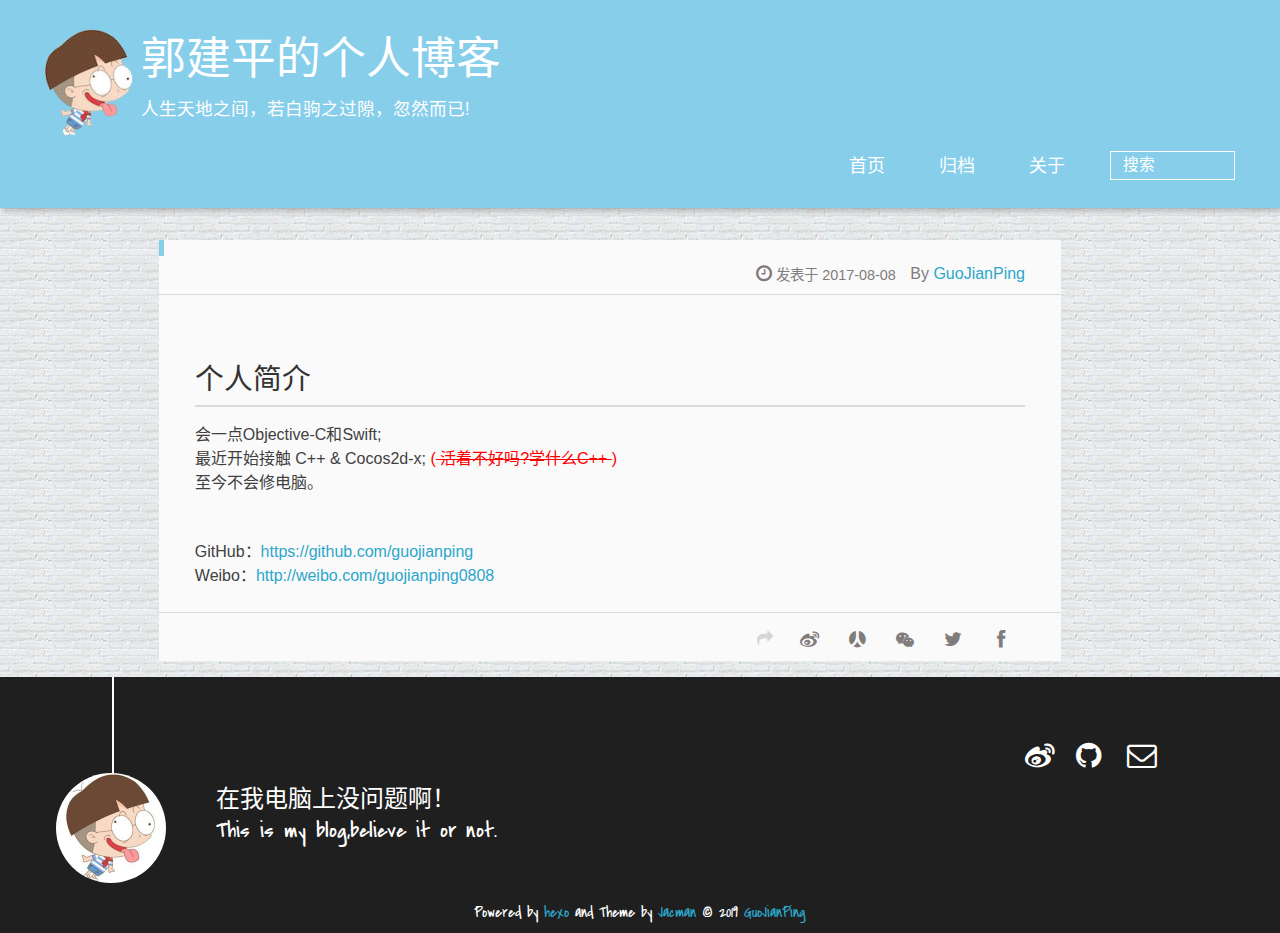
<file: about/index.html>
<!DOCTYPE HTML>
<html lang="zh-CN">
<head>
  <meta charset="UTF-8">
  
    <title>郭建平的个人博客</title>
    <meta name="viewport" content="width=device-width, initial-scale=1,user-scalable=no">
    
    <meta name="author" content="GuoJianPing">
    

    
    <meta name="description" content="个人简介会一点Objective-C和Swift;最近开始接触 C++ &amp;amp; Cocos2d-x; ( 活着不好吗?学什么C++ )至今不会修电脑。
GitHub：https://github.com/guojianpingWeibo：http://weibo.com/guojianping0808">
<meta property="og:type" content="website">
<meta property="og:title" content="郭建平的个人博客">
<meta property="og:url" content="http://guojianping.github.io/about/index.html">
<meta property="og:site_name" content="郭建平的个人博客">
<meta property="og:description" content="个人简介会一点Objective-C和Swift;最近开始接触 C++ &amp;amp; Cocos2d-x; ( 活着不好吗?学什么C++ )至今不会修电脑。
GitHub：https://github.com/guojianpingWeibo：http://weibo.com/guojianping0808">
<meta property="og:updated_time" content="2017-08-08T14:49:57.000Z">
<meta name="twitter:card" content="summary">
<meta name="twitter:title" content="郭建平的个人博客">
<meta name="twitter:description" content="个人简介会一点Objective-C和Swift;最近开始接触 C++ &amp;amp; Cocos2d-x; ( 活着不好吗?学什么C++ )至今不会修电脑。
GitHub：https://github.com/guojianpingWeibo：http://weibo.com/guojianping0808">

    
    <link rel="alternative" href="/atom.xml" title="郭建平的个人博客" type="application/atom+xml">
    
    
    <link rel="icon" href="/img/favicon.ico">
    
    
    <link rel="apple-touch-icon" href="/img/jacman.jpg">
    <link rel="apple-touch-icon-precomposed" href="/img/jacman.jpg">
    
    <link rel="stylesheet" href="/css/style.css">
</head>

      <body>
        <header>
          
<div>
		
			<div id="imglogo">
				<a href="/"><img src="/img/logo.png" alt="郭建平的个人博客" title="郭建平的个人博客"/></a>
			</div>
			
			<div id="textlogo">
				<h1 class="site-name"><a href="/" title="郭建平的个人博客">郭建平的个人博客</a></h1>
				<h2 class="blog-motto">人生天地之间，若白驹之过隙，忽然而已!</h2>
			</div>
			<div class="navbar"><a class="navbutton navmobile" href="#" title="菜单">
			</a></div>
			<nav class="animated">
				<ul>
					<ul>
					 
						<li><a href="/">首页</a></li>
					
						<li><a href="/archives">归档</a></li>
					
						<li><a href="/about">关于</a></li>
					
					<li>
 					
					<form class="search" action="//google.com/search" method="get" accept-charset="utf-8">
						<label>Search</label>
						<input type="search" id="search" name="q" autocomplete="off" maxlength="20" placeholder="搜索" />
						<input type="hidden" name="q" value="site:guojianping.github.io">
					</form>
					
					</li>
				</ul>
			</nav>			
</div>
        </header>
        <div id="container">
          <div id="main" class="page" itemscope itemprop="blogPost">
  
	<article itemprop="articleBody"> 
		<header class="article-info clearfix">
  <h1 itemprop="name">
    
      <a href="/about/index.html" title="" itemprop="url"></a>
  </h1>
  <p class="article-author">By
       
		<a href="/about" title="GuoJianPing" target="_blank" itemprop="author">GuoJianPing</a>
		
  <p class="article-time">
    <time datetime="2017-08-08T14:49:57.000Z" itemprop="datePublished"> 发表于 2017-08-08</time>
    
  </p>
</header>
	<div class="article-content">
		
		<p></p><h1 id="个人简介"><a href="#个人简介" class="headerlink" title="个人简介"></a>个人简介</h1><p>会一点Objective-C和Swift;<br>最近开始接触 C++ &amp; Cocos2d-x; <font color="red">(<del> 活着不好吗?学什么C++ </del>)</font><br>至今不会修电脑。</p><br><p></p>
<p>GitHub：<a href="https://github.com/guojianping" target="_blank" rel="external">https://github.com/guojianping</a><br>Weibo：<a href="http://weibo.com/guojianping0808" target="_blank" rel="external">http://weibo.com/guojianping0808</a></p>  
	</div>
		<footer class="article-footer clearfix">
<div class="article-catetags">


</div>



	<div class="article-share" id="share">
	
	  <div data-url="http://guojianping.github.io/about/index.html" data-title="郭建平的个人博客" data-tsina="1895548890" class="share clearfix">
	  </div>
	
	</div>


</footer>

   	       
	</article>
	
	
<!--PC版-->
<div id="SOHUCS" sid=""></div>
<script charset="utf-8" type="text/javascript" src="https://changyan.sohu.com/upload/changyan.js" ></script>
<script type="text/javascript">
window.changyan.api.config({
appid: 'cyt82TruC',
conf: 'prod_cb1c6a7513e2c620d17926229dba73e4'
});
</script>



</div>  
        </div>
        <footer><div id="footer" >
	
	<div class="line">
		<span></span>
		<div class="author"></div>
	</div>
	
	
	<section class="info">
		<p>  在我电脑上没问题啊！ <br/>
			This is my blog,believe it or not.</p>
	</section>
	 
	<div class="social-font" class="clearfix">
		
		<a href="http://weibo.com/1895548890" target="_blank" class="icon-weibo" title="微博"></a>
		
		
		<a href="https://github.com/guojianping" target="_blank" class="icon-github" title="github"></a>
		
		
		
		
		
		
		
		
		
		<a href="mailto:scgjp1@163.com" target="_blank" class="icon-email" title="Email Me"></a>
		
	</div>
			
		

		<p class="copyright">
		Powered by <a href="http://hexo.io" target="_blank" title="hexo">hexo</a> and Theme by <a href="https://github.com/wuchong/jacman" target="_blank" title="Jacman">Jacman</a> © 2019 
		
		<a href="/about" target="_blank" title="GuoJianPing">GuoJianPing</a>
		
		
		</p>
</div>
</footer>
        <script src="/js/jquery-2.0.3.min.js"></script>
<script src="/js/jquery.imagesloaded.min.js"></script>
<script src="/js/gallery.js"></script>
<script src="/js/jquery.qrcode-0.12.0.min.js"></script>

<script type="text/javascript">
$(document).ready(function(){ 
  $('.navbar').click(function(){
    $('header nav').toggleClass('shownav');
  });
  var myWidth = 0;
  function getSize(){
    if( typeof( window.innerWidth ) == 'number' ) {
      myWidth = window.innerWidth;
    } else if( document.documentElement && document.documentElement.clientWidth) {
      myWidth = document.documentElement.clientWidth;
    };
  };
  var m = $('#main'),
      a = $('#asidepart'),
      c = $('.closeaside'),
      o = $('.openaside');
  c.click(function(){
    a.addClass('fadeOut').css('display', 'none');
    o.css('display', 'block').addClass('fadeIn');
    m.addClass('moveMain');
  });
  o.click(function(){
    o.css('display', 'none').removeClass('beforeFadeIn');
    a.css('display', 'block').removeClass('fadeOut').addClass('fadeIn');      
    m.removeClass('moveMain');
  });
  $(window).scroll(function(){
    o.css("top",Math.max(80,260-$(this).scrollTop()));
  });
  
  $(window).resize(function(){
    getSize(); 
    if (myWidth >= 1024) {
      $('header nav').removeClass('shownav');
    }else{
      m.removeClass('moveMain');
      a.css('display', 'block').removeClass('fadeOut');
      o.css('display', 'none');
        
    }
  });
});
</script>


<script type="text/javascript">
$(document).ready(function(){ 
  var $this = $('.share'),
      url = $this.attr('data-url'),
      encodedUrl = encodeURIComponent(url),
      title = $this.attr('data-title'),
      tsina = $this.attr('data-tsina'),
      description = $this.attr('description');
  var html = [
  '<div class="hoverqrcode clearfix"></div>',
  '<a class="overlay" id="qrcode"></a>',
  '<a href="https://www.facebook.com/sharer.php?u=' + encodedUrl + '" class="article-share-facebook" target="_blank" title="Facebook"></a>',
  '<a href="https://twitter.com/intent/tweet?url=' + encodedUrl + '" class="article-share-twitter" target="_blank" title="Twitter"></a>',
  '<a href="#qrcode" class="article-share-qrcode" title="微信"></a>',
  '<a href="http://widget.renren.com/dialog/share?resourceUrl=' + encodedUrl + '&srcUrl=' + encodedUrl + '&title=' + title +'" class="article-share-renren" target="_blank" title="人人"></a>',
  '<a href="http://service.weibo.com/share/share.php?title='+title+'&url='+encodedUrl +'&ralateUid='+ tsina +'&searchPic=true&style=number' +'" class="article-share-weibo" target="_blank" title="微博"></a>',
  '<span title="Share to"></span>'
  ].join('');
  $this.append(html);

  $('.hoverqrcode').hide();

  var myWidth = 0;
  function updatehoverqrcode(){
    if( typeof( window.innerWidth ) == 'number' ) {
      myWidth = window.innerWidth;
    } else if( document.documentElement && document.documentElement.clientWidth) {
      myWidth = document.documentElement.clientWidth;
    };
    var qrsize = myWidth > 1024 ? 200:100;
    var options = {render: 'image', size: qrsize, fill: '#2ca6cb', text: url, radius: 0.5, quiet: 1};
    var p = $('.article-share-qrcode').position();
    $('.hoverqrcode').empty().css('width', qrsize).css('height', qrsize)
                          .css('left', p.left-qrsize/2+20).css('top', p.top-qrsize-10)
                          .qrcode(options);
  };
  $(window).resize(function(){
    $('.hoverqrcode').hide();
  });
  $('.article-share-qrcode').click(function(){
    updatehoverqrcode();
    $('.hoverqrcode').toggle();
  });
  $('.article-share-qrcode').hover(function(){}, function(){
      $('.hoverqrcode').hide();
  });
});   
</script>









<link rel="stylesheet" href="/fancybox/jquery.fancybox.css" media="screen" type="text/css">
<script src="/fancybox/jquery.fancybox.pack.js"></script>
<script type="text/javascript">
$(document).ready(function(){ 
  $('.article-content').each(function(i){
    $(this).find('img').each(function(){
      if ($(this).parent().hasClass('fancybox')) return;
      var alt = this.alt;
      if (alt) $(this).after('<span class="caption">' + alt + '</span>');
      $(this).wrap('<a href="' + this.src + '" title="' + alt + '" class="fancybox"></a>');
    });
    $(this).find('.fancybox').each(function(){
      $(this).attr('rel', 'article' + i);
    });
  });
  if($.fancybox){
    $('.fancybox').fancybox();
  }
}); 
</script>



<!-- Analytics Begin -->





<script type="text/javascript">var cnzz_protocol = (("https:" == document.location.protocol) ? " https://" : " http://");document.write(unescape("%3Cspan id='cnzz_stat_icon_1261111541'%3E%3C/span%3E%3Cscript src='" + cnzz_protocol + "s4.cnzz.com/z_stat.php%3Fid%3D1261111541%26show%3Dpic' type='text/javascript'%3E%3C/script%3E"));</script>

<!-- Analytics End -->

<!-- Totop Begin -->

	<div id="totop">
	<a title="返回顶部"><img src="/img/scrollup.png"/></a>
	</div>
	<script src="/js/totop.js"></script>

<!-- Totop End -->

<!-- MathJax Begin -->
<!-- mathjax config similar to math.stackexchange -->


<!-- MathJax End -->

<!-- Tiny_search Begin -->

<!-- Tiny_search End -->

      </body>
     </html>
</file>
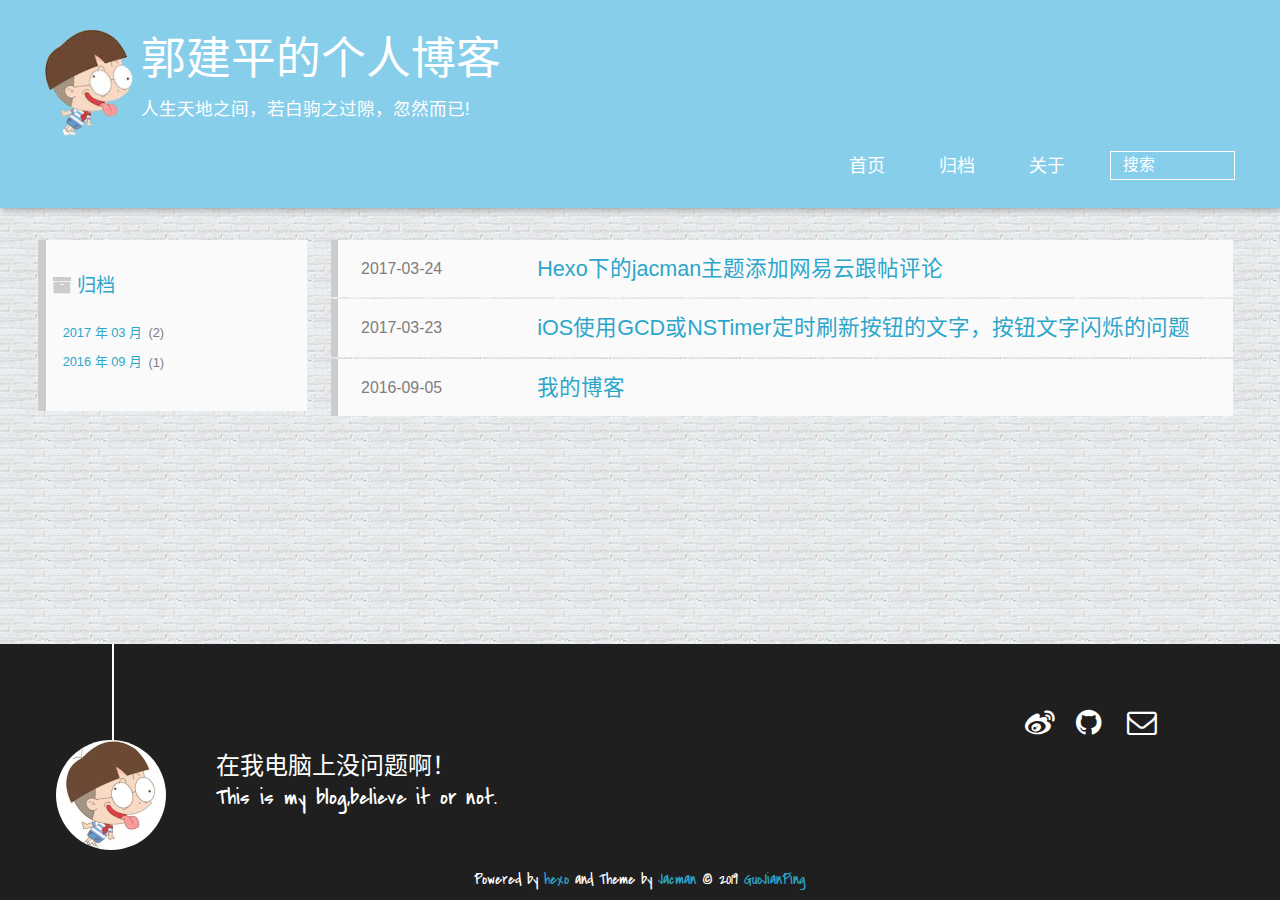
<file: archives/index.html>
<!DOCTYPE HTML>
<html lang="zh-CN">
<head>
  <meta charset="UTF-8">
  
    <title>归档 | 郭建平的个人博客</title>
    <meta name="viewport" content="width=device-width, initial-scale=1,user-scalable=no">
    
    <meta name="author" content="GuoJianPing">
    

    
    <meta name="description" content="GuoJianPing">
<meta property="og:type" content="website">
<meta property="og:title" content="郭建平的个人博客">
<meta property="og:url" content="http://guojianping.github.io/archives/index.html">
<meta property="og:site_name" content="郭建平的个人博客">
<meta property="og:description" content="GuoJianPing">
<meta name="twitter:card" content="summary">
<meta name="twitter:title" content="郭建平的个人博客">
<meta name="twitter:description" content="GuoJianPing">

    
    <link rel="alternative" href="/atom.xml" title="郭建平的个人博客" type="application/atom+xml">
    
    
    <link rel="icon" href="/img/favicon.ico">
    
    
    <link rel="apple-touch-icon" href="/img/jacman.jpg">
    <link rel="apple-touch-icon-precomposed" href="/img/jacman.jpg">
    
    <link rel="stylesheet" href="/css/style.css">
</head>

    <body>
      <header>
        
<div>
		
			<div id="imglogo">
				<a href="/"><img src="/img/logo.png" alt="郭建平的个人博客" title="郭建平的个人博客"/></a>
			</div>
			
			<div id="textlogo">
				<h1 class="site-name"><a href="/" title="郭建平的个人博客">郭建平的个人博客</a></h1>
				<h2 class="blog-motto">人生天地之间，若白驹之过隙，忽然而已!</h2>
			</div>
			<div class="navbar"><a class="navbutton navmobile" href="#" title="菜单">
			</a></div>
			<nav class="animated">
				<ul>
					<ul>
					 
						<li><a href="/">首页</a></li>
					
						<li><a href="/archives">归档</a></li>
					
						<li><a href="/about">关于</a></li>
					
					<li>
 					
					<form class="search" action="//google.com/search" method="get" accept-charset="utf-8">
						<label>Search</label>
						<input type="search" id="search" name="q" autocomplete="off" maxlength="20" placeholder="搜索" />
						<input type="hidden" name="q" value="site:guojianping.github.io">
					</form>
					
					</li>
				</ul>
			</nav>			
</div>
      </header>
      <div id="container">
        

<div class="archive-title" >
  <h2 class="archive-icon">归档</h2>
  
  <div class="archiveslist archive-float clearfix">
   <ul class="archive-list"><li class="archive-list-item"><a class="archive-list-link" href="/archives/2017/03/">2017 年 03 月</a><span class="archive-list-count">2</span></li><li class="archive-list-item"><a class="archive-list-link" href="/archives/2016/09/">2016 年 09 月</a><span class="archive-list-count">1</span></li></ul>
 </div>
  
</div>
<div id="main" class="archive-part clearfix">
  <div id="archive-page">

  <section class="post" itemscope itemprop="blogPost">
  
    <a href="/2017/03/24/Hexo下的jacman主题添加网易云跟帖评论/" title="Hexo下的jacman主题添加网易云跟帖评论" itemprop="url">
  

    <time datetime="2017-03-24T02:20:43.000Z" itemprop="datePublished">2017-03-24</time>


    <h1 itemprop="name">Hexo下的jacman主题添加网易云跟帖评论</h1>

  </a>
</section>

  <section class="post" itemscope itemprop="blogPost">
  
    <a href="/2017/03/23/iOS-For-GCD/" title="iOS使用GCD或NSTimer定时刷新按钮的文字，按钮文字闪烁的问题" itemprop="url">
  

    <time datetime="2017-03-23T01:09:43.000Z" itemprop="datePublished">2017-03-23</time>


    <h1 itemprop="name">iOS使用GCD或NSTimer定时刷新按钮的文字，按钮文字闪烁的问题</h1>

  </a>
</section>

  <section class="post" itemscope itemprop="blogPost">
  
    <a href="/2016/09/05/my-blog/" title="我的博客" itemprop="url">
  

    <time datetime="2016-09-05T11:49:44.000Z" itemprop="datePublished">2016-09-05</time>


    <h1 itemprop="name">我的博客</h1>

  </a>
</section>


  </div>
</div>

      </div>
      <footer><div id="footer" >
	
	<div class="line">
		<span></span>
		<div class="author"></div>
	</div>
	
	
	<section class="info">
		<p>  在我电脑上没问题啊！ <br/>
			This is my blog,believe it or not.</p>
	</section>
	 
	<div class="social-font" class="clearfix">
		
		<a href="http://weibo.com/1895548890" target="_blank" class="icon-weibo" title="微博"></a>
		
		
		<a href="https://github.com/guojianping" target="_blank" class="icon-github" title="github"></a>
		
		
		
		
		
		
		
		
		
		<a href="mailto:scgjp1@163.com" target="_blank" class="icon-email" title="Email Me"></a>
		
	</div>
			
		

		<p class="copyright">
		Powered by <a href="http://hexo.io" target="_blank" title="hexo">hexo</a> and Theme by <a href="https://github.com/wuchong/jacman" target="_blank" title="Jacman">Jacman</a> © 2019 
		
		<a href="/about" target="_blank" title="GuoJianPing">GuoJianPing</a>
		
		
		</p>
</div>
</footer>
      <script src="/js/jquery-2.0.3.min.js"></script>
<script src="/js/jquery.imagesloaded.min.js"></script>
<script src="/js/gallery.js"></script>
<script src="/js/jquery.qrcode-0.12.0.min.js"></script>

<script type="text/javascript">
$(document).ready(function(){ 
  $('.navbar').click(function(){
    $('header nav').toggleClass('shownav');
  });
  var myWidth = 0;
  function getSize(){
    if( typeof( window.innerWidth ) == 'number' ) {
      myWidth = window.innerWidth;
    } else if( document.documentElement && document.documentElement.clientWidth) {
      myWidth = document.documentElement.clientWidth;
    };
  };
  var m = $('#main'),
      a = $('#asidepart'),
      c = $('.closeaside'),
      o = $('.openaside');
  c.click(function(){
    a.addClass('fadeOut').css('display', 'none');
    o.css('display', 'block').addClass('fadeIn');
    m.addClass('moveMain');
  });
  o.click(function(){
    o.css('display', 'none').removeClass('beforeFadeIn');
    a.css('display', 'block').removeClass('fadeOut').addClass('fadeIn');      
    m.removeClass('moveMain');
  });
  $(window).scroll(function(){
    o.css("top",Math.max(80,260-$(this).scrollTop()));
  });
  
  $(window).resize(function(){
    getSize(); 
    if (myWidth >= 1024) {
      $('header nav').removeClass('shownav');
    }else{
      m.removeClass('moveMain');
      a.css('display', 'block').removeClass('fadeOut');
      o.css('display', 'none');
        
    }
  });
});
</script>










<link rel="stylesheet" href="/fancybox/jquery.fancybox.css" media="screen" type="text/css">
<script src="/fancybox/jquery.fancybox.pack.js"></script>
<script type="text/javascript">
$(document).ready(function(){ 
  $('.article-content').each(function(i){
    $(this).find('img').each(function(){
      if ($(this).parent().hasClass('fancybox')) return;
      var alt = this.alt;
      if (alt) $(this).after('<span class="caption">' + alt + '</span>');
      $(this).wrap('<a href="' + this.src + '" title="' + alt + '" class="fancybox"></a>');
    });
    $(this).find('.fancybox').each(function(){
      $(this).attr('rel', 'article' + i);
    });
  });
  if($.fancybox){
    $('.fancybox').fancybox();
  }
}); 
</script>



<!-- Analytics Begin -->





<script type="text/javascript">var cnzz_protocol = (("https:" == document.location.protocol) ? " https://" : " http://");document.write(unescape("%3Cspan id='cnzz_stat_icon_1261111541'%3E%3C/span%3E%3Cscript src='" + cnzz_protocol + "s4.cnzz.com/z_stat.php%3Fid%3D1261111541%26show%3Dpic' type='text/javascript'%3E%3C/script%3E"));</script>

<!-- Analytics End -->

<!-- Totop Begin -->

	<div id="totop">
	<a title="返回顶部"><img src="/img/scrollup.png"/></a>
	</div>
	<script src="/js/totop.js"></script>

<!-- Totop End -->

<!-- MathJax Begin -->
<!-- mathjax config similar to math.stackexchange -->


<!-- MathJax End -->

<!-- Tiny_search Begin -->

<!-- Tiny_search End -->

    </body>
   </html>
</file>
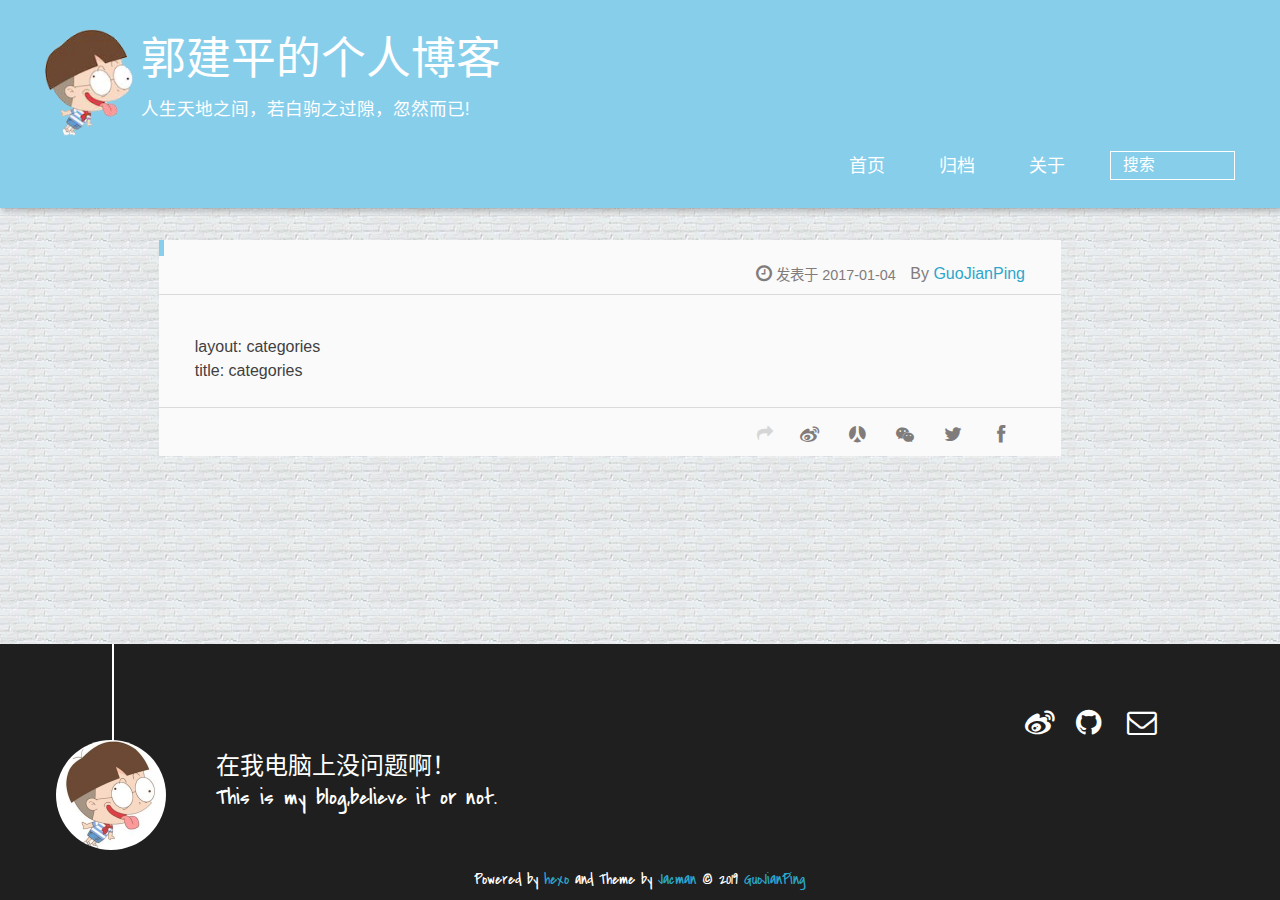
<file: categories/index.html>
<!DOCTYPE HTML>
<html lang="zh-CN">
<head>
  <meta charset="UTF-8">
  
    <title>郭建平的个人博客</title>
    <meta name="viewport" content="width=device-width, initial-scale=1,user-scalable=no">
    
    <meta name="author" content="GuoJianPing">
    

    
    <meta name="description" content="layout: categoriestitle: categories">
<meta property="og:type" content="website">
<meta property="og:title" content="郭建平的个人博客">
<meta property="og:url" content="http://guojianping.github.io/categories/index.html">
<meta property="og:site_name" content="郭建平的个人博客">
<meta property="og:description" content="layout: categoriestitle: categories">
<meta property="og:updated_time" content="2017-01-04T10:07:05.000Z">
<meta name="twitter:card" content="summary">
<meta name="twitter:title" content="郭建平的个人博客">
<meta name="twitter:description" content="layout: categoriestitle: categories">

    
    <link rel="alternative" href="/atom.xml" title="郭建平的个人博客" type="application/atom+xml">
    
    
    <link rel="icon" href="/img/favicon.ico">
    
    
    <link rel="apple-touch-icon" href="/img/jacman.jpg">
    <link rel="apple-touch-icon-precomposed" href="/img/jacman.jpg">
    
    <link rel="stylesheet" href="/css/style.css">
</head>

      <body>
        <header>
          
<div>
		
			<div id="imglogo">
				<a href="/"><img src="/img/logo.png" alt="郭建平的个人博客" title="郭建平的个人博客"/></a>
			</div>
			
			<div id="textlogo">
				<h1 class="site-name"><a href="/" title="郭建平的个人博客">郭建平的个人博客</a></h1>
				<h2 class="blog-motto">人生天地之间，若白驹之过隙，忽然而已!</h2>
			</div>
			<div class="navbar"><a class="navbutton navmobile" href="#" title="菜单">
			</a></div>
			<nav class="animated">
				<ul>
					<ul>
					 
						<li><a href="/">首页</a></li>
					
						<li><a href="/archives">归档</a></li>
					
						<li><a href="/about">关于</a></li>
					
					<li>
 					
					<form class="search" action="//google.com/search" method="get" accept-charset="utf-8">
						<label>Search</label>
						<input type="search" id="search" name="q" autocomplete="off" maxlength="20" placeholder="搜索" />
						<input type="hidden" name="q" value="site:guojianping.github.io">
					</form>
					
					</li>
				</ul>
			</nav>			
</div>
        </header>
        <div id="container">
          <div id="main" class="page" itemscope itemprop="blogPost">
  
	<article itemprop="articleBody"> 
		<header class="article-info clearfix">
  <h1 itemprop="name">
    
      <a href="/categories/index.html" title="" itemprop="url"></a>
  </h1>
  <p class="article-author">By
       
		<a href="/about" title="GuoJianPing" target="_blank" itemprop="author">GuoJianPing</a>
		
  <p class="article-time">
    <time datetime="2017-01-04T10:07:05.000Z" itemprop="datePublished"> 发表于 2017-01-04</time>
    
  </p>
</header>
	<div class="article-content">
		
		<p>layout: categories<br>title: categories </p>
  
	</div>
		<footer class="article-footer clearfix">
<div class="article-catetags">


</div>



	<div class="article-share" id="share">
	
	  <div data-url="http://guojianping.github.io/categories/index.html" data-title="郭建平的个人博客" data-tsina="1895548890" class="share clearfix">
	  </div>
	
	</div>


</footer>

   	       
	</article>
	
	
<!--PC版-->
<div id="SOHUCS" sid=""></div>
<script charset="utf-8" type="text/javascript" src="https://changyan.sohu.com/upload/changyan.js" ></script>
<script type="text/javascript">
window.changyan.api.config({
appid: 'cyt82TruC',
conf: 'prod_cb1c6a7513e2c620d17926229dba73e4'
});
</script>



</div>  
        </div>
        <footer><div id="footer" >
	
	<div class="line">
		<span></span>
		<div class="author"></div>
	</div>
	
	
	<section class="info">
		<p>  在我电脑上没问题啊！ <br/>
			This is my blog,believe it or not.</p>
	</section>
	 
	<div class="social-font" class="clearfix">
		
		<a href="http://weibo.com/1895548890" target="_blank" class="icon-weibo" title="微博"></a>
		
		
		<a href="https://github.com/guojianping" target="_blank" class="icon-github" title="github"></a>
		
		
		
		
		
		
		
		
		
		<a href="mailto:scgjp1@163.com" target="_blank" class="icon-email" title="Email Me"></a>
		
	</div>
			
		

		<p class="copyright">
		Powered by <a href="http://hexo.io" target="_blank" title="hexo">hexo</a> and Theme by <a href="https://github.com/wuchong/jacman" target="_blank" title="Jacman">Jacman</a> © 2019 
		
		<a href="/about" target="_blank" title="GuoJianPing">GuoJianPing</a>
		
		
		</p>
</div>
</footer>
        <script src="/js/jquery-2.0.3.min.js"></script>
<script src="/js/jquery.imagesloaded.min.js"></script>
<script src="/js/gallery.js"></script>
<script src="/js/jquery.qrcode-0.12.0.min.js"></script>

<script type="text/javascript">
$(document).ready(function(){ 
  $('.navbar').click(function(){
    $('header nav').toggleClass('shownav');
  });
  var myWidth = 0;
  function getSize(){
    if( typeof( window.innerWidth ) == 'number' ) {
      myWidth = window.innerWidth;
    } else if( document.documentElement && document.documentElement.clientWidth) {
      myWidth = document.documentElement.clientWidth;
    };
  };
  var m = $('#main'),
      a = $('#asidepart'),
      c = $('.closeaside'),
      o = $('.openaside');
  c.click(function(){
    a.addClass('fadeOut').css('display', 'none');
    o.css('display', 'block').addClass('fadeIn');
    m.addClass('moveMain');
  });
  o.click(function(){
    o.css('display', 'none').removeClass('beforeFadeIn');
    a.css('display', 'block').removeClass('fadeOut').addClass('fadeIn');      
    m.removeClass('moveMain');
  });
  $(window).scroll(function(){
    o.css("top",Math.max(80,260-$(this).scrollTop()));
  });
  
  $(window).resize(function(){
    getSize(); 
    if (myWidth >= 1024) {
      $('header nav').removeClass('shownav');
    }else{
      m.removeClass('moveMain');
      a.css('display', 'block').removeClass('fadeOut');
      o.css('display', 'none');
        
    }
  });
});
</script>


<script type="text/javascript">
$(document).ready(function(){ 
  var $this = $('.share'),
      url = $this.attr('data-url'),
      encodedUrl = encodeURIComponent(url),
      title = $this.attr('data-title'),
      tsina = $this.attr('data-tsina'),
      description = $this.attr('description');
  var html = [
  '<div class="hoverqrcode clearfix"></div>',
  '<a class="overlay" id="qrcode"></a>',
  '<a href="https://www.facebook.com/sharer.php?u=' + encodedUrl + '" class="article-share-facebook" target="_blank" title="Facebook"></a>',
  '<a href="https://twitter.com/intent/tweet?url=' + encodedUrl + '" class="article-share-twitter" target="_blank" title="Twitter"></a>',
  '<a href="#qrcode" class="article-share-qrcode" title="微信"></a>',
  '<a href="http://widget.renren.com/dialog/share?resourceUrl=' + encodedUrl + '&srcUrl=' + encodedUrl + '&title=' + title +'" class="article-share-renren" target="_blank" title="人人"></a>',
  '<a href="http://service.weibo.com/share/share.php?title='+title+'&url='+encodedUrl +'&ralateUid='+ tsina +'&searchPic=true&style=number' +'" class="article-share-weibo" target="_blank" title="微博"></a>',
  '<span title="Share to"></span>'
  ].join('');
  $this.append(html);

  $('.hoverqrcode').hide();

  var myWidth = 0;
  function updatehoverqrcode(){
    if( typeof( window.innerWidth ) == 'number' ) {
      myWidth = window.innerWidth;
    } else if( document.documentElement && document.documentElement.clientWidth) {
      myWidth = document.documentElement.clientWidth;
    };
    var qrsize = myWidth > 1024 ? 200:100;
    var options = {render: 'image', size: qrsize, fill: '#2ca6cb', text: url, radius: 0.5, quiet: 1};
    var p = $('.article-share-qrcode').position();
    $('.hoverqrcode').empty().css('width', qrsize).css('height', qrsize)
                          .css('left', p.left-qrsize/2+20).css('top', p.top-qrsize-10)
                          .qrcode(options);
  };
  $(window).resize(function(){
    $('.hoverqrcode').hide();
  });
  $('.article-share-qrcode').click(function(){
    updatehoverqrcode();
    $('.hoverqrcode').toggle();
  });
  $('.article-share-qrcode').hover(function(){}, function(){
      $('.hoverqrcode').hide();
  });
});   
</script>









<link rel="stylesheet" href="/fancybox/jquery.fancybox.css" media="screen" type="text/css">
<script src="/fancybox/jquery.fancybox.pack.js"></script>
<script type="text/javascript">
$(document).ready(function(){ 
  $('.article-content').each(function(i){
    $(this).find('img').each(function(){
      if ($(this).parent().hasClass('fancybox')) return;
      var alt = this.alt;
      if (alt) $(this).after('<span class="caption">' + alt + '</span>');
      $(this).wrap('<a href="' + this.src + '" title="' + alt + '" class="fancybox"></a>');
    });
    $(this).find('.fancybox').each(function(){
      $(this).attr('rel', 'article' + i);
    });
  });
  if($.fancybox){
    $('.fancybox').fancybox();
  }
}); 
</script>



<!-- Analytics Begin -->





<script type="text/javascript">var cnzz_protocol = (("https:" == document.location.protocol) ? " https://" : " http://");document.write(unescape("%3Cspan id='cnzz_stat_icon_1261111541'%3E%3C/span%3E%3Cscript src='" + cnzz_protocol + "s4.cnzz.com/z_stat.php%3Fid%3D1261111541%26show%3Dpic' type='text/javascript'%3E%3C/script%3E"));</script>

<!-- Analytics End -->

<!-- Totop Begin -->

	<div id="totop">
	<a title="返回顶部"><img src="/img/scrollup.png"/></a>
	</div>
	<script src="/js/totop.js"></script>

<!-- Totop End -->

<!-- MathJax Begin -->
<!-- mathjax config similar to math.stackexchange -->


<!-- MathJax End -->

<!-- Tiny_search Begin -->

<!-- Tiny_search End -->

      </body>
     </html>
</file>
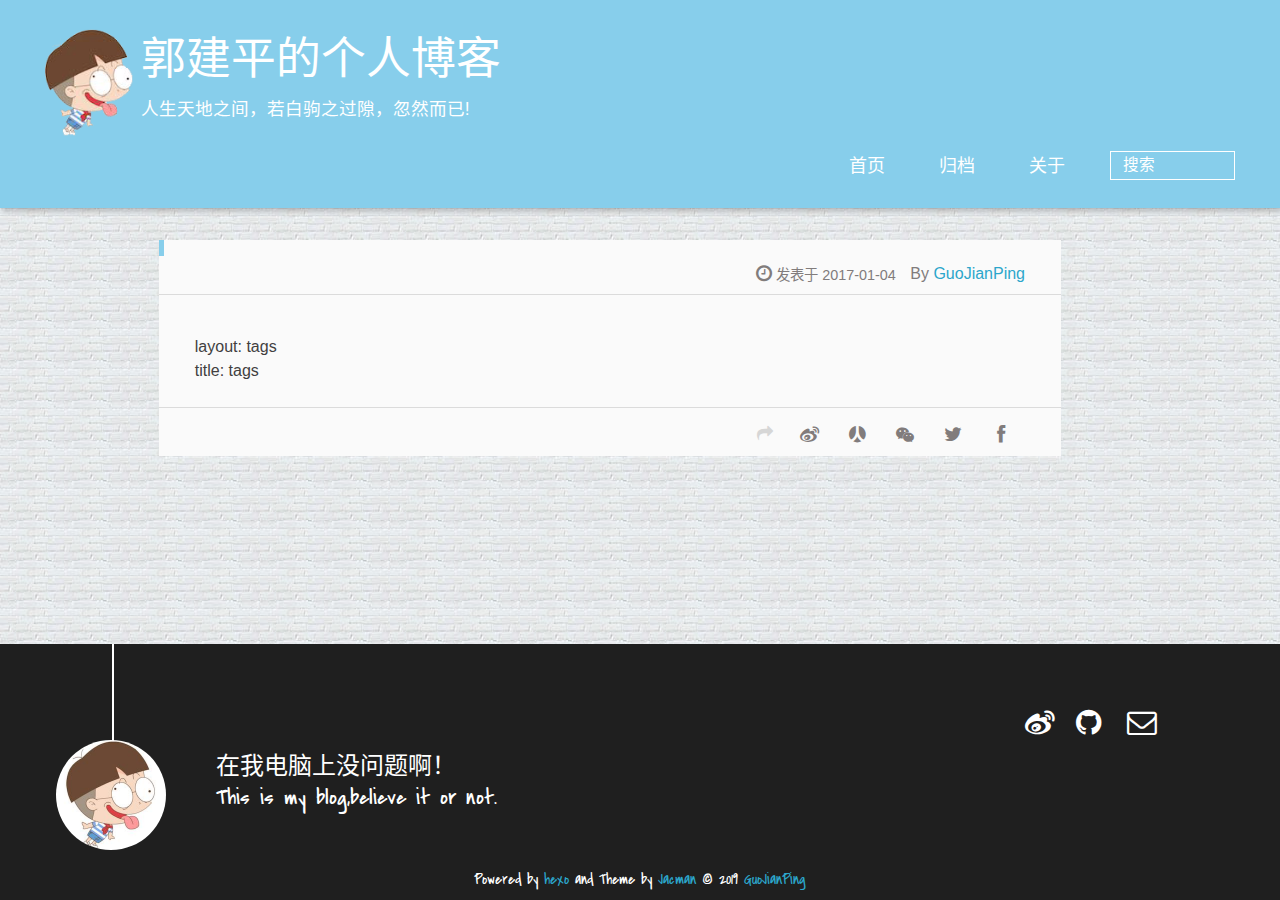
<file: tags/index.html>
<!DOCTYPE HTML>
<html lang="zh-CN">
<head>
  <meta charset="UTF-8">
  
    <title>郭建平的个人博客</title>
    <meta name="viewport" content="width=device-width, initial-scale=1,user-scalable=no">
    
    <meta name="author" content="GuoJianPing">
    

    
    <meta name="description" content="layout: tagstitle: tags">
<meta property="og:type" content="website">
<meta property="og:title" content="郭建平的个人博客">
<meta property="og:url" content="http://guojianping.github.io/tags/index.html">
<meta property="og:site_name" content="郭建平的个人博客">
<meta property="og:description" content="layout: tagstitle: tags">
<meta property="og:updated_time" content="2017-01-04T10:07:32.000Z">
<meta name="twitter:card" content="summary">
<meta name="twitter:title" content="郭建平的个人博客">
<meta name="twitter:description" content="layout: tagstitle: tags">

    
    <link rel="alternative" href="/atom.xml" title="郭建平的个人博客" type="application/atom+xml">
    
    
    <link rel="icon" href="/img/favicon.ico">
    
    
    <link rel="apple-touch-icon" href="/img/jacman.jpg">
    <link rel="apple-touch-icon-precomposed" href="/img/jacman.jpg">
    
    <link rel="stylesheet" href="/css/style.css">
</head>

      <body>
        <header>
          
<div>
		
			<div id="imglogo">
				<a href="/"><img src="/img/logo.png" alt="郭建平的个人博客" title="郭建平的个人博客"/></a>
			</div>
			
			<div id="textlogo">
				<h1 class="site-name"><a href="/" title="郭建平的个人博客">郭建平的个人博客</a></h1>
				<h2 class="blog-motto">人生天地之间，若白驹之过隙，忽然而已!</h2>
			</div>
			<div class="navbar"><a class="navbutton navmobile" href="#" title="菜单">
			</a></div>
			<nav class="animated">
				<ul>
					<ul>
					 
						<li><a href="/">首页</a></li>
					
						<li><a href="/archives">归档</a></li>
					
						<li><a href="/about">关于</a></li>
					
					<li>
 					
					<form class="search" action="//google.com/search" method="get" accept-charset="utf-8">
						<label>Search</label>
						<input type="search" id="search" name="q" autocomplete="off" maxlength="20" placeholder="搜索" />
						<input type="hidden" name="q" value="site:guojianping.github.io">
					</form>
					
					</li>
				</ul>
			</nav>			
</div>
        </header>
        <div id="container">
          <div id="main" class="page" itemscope itemprop="blogPost">
  
	<article itemprop="articleBody"> 
		<header class="article-info clearfix">
  <h1 itemprop="name">
    
      <a href="/tags/index.html" title="" itemprop="url"></a>
  </h1>
  <p class="article-author">By
       
		<a href="/about" title="GuoJianPing" target="_blank" itemprop="author">GuoJianPing</a>
		
  <p class="article-time">
    <time datetime="2017-01-04T10:07:32.000Z" itemprop="datePublished"> 发表于 2017-01-04</time>
    
  </p>
</header>
	<div class="article-content">
		
		<p>layout: tags<br>title: tags </p>
  
	</div>
		<footer class="article-footer clearfix">
<div class="article-catetags">


</div>



	<div class="article-share" id="share">
	
	  <div data-url="http://guojianping.github.io/tags/index.html" data-title="郭建平的个人博客" data-tsina="1895548890" class="share clearfix">
	  </div>
	
	</div>


</footer>

   	       
	</article>
	
	
<!--PC版-->
<div id="SOHUCS" sid=""></div>
<script charset="utf-8" type="text/javascript" src="https://changyan.sohu.com/upload/changyan.js" ></script>
<script type="text/javascript">
window.changyan.api.config({
appid: 'cyt82TruC',
conf: 'prod_cb1c6a7513e2c620d17926229dba73e4'
});
</script>



</div>  
        </div>
        <footer><div id="footer" >
	
	<div class="line">
		<span></span>
		<div class="author"></div>
	</div>
	
	
	<section class="info">
		<p>  在我电脑上没问题啊！ <br/>
			This is my blog,believe it or not.</p>
	</section>
	 
	<div class="social-font" class="clearfix">
		
		<a href="http://weibo.com/1895548890" target="_blank" class="icon-weibo" title="微博"></a>
		
		
		<a href="https://github.com/guojianping" target="_blank" class="icon-github" title="github"></a>
		
		
		
		
		
		
		
		
		
		<a href="mailto:scgjp1@163.com" target="_blank" class="icon-email" title="Email Me"></a>
		
	</div>
			
		

		<p class="copyright">
		Powered by <a href="http://hexo.io" target="_blank" title="hexo">hexo</a> and Theme by <a href="https://github.com/wuchong/jacman" target="_blank" title="Jacman">Jacman</a> © 2019 
		
		<a href="/about" target="_blank" title="GuoJianPing">GuoJianPing</a>
		
		
		</p>
</div>
</footer>
        <script src="/js/jquery-2.0.3.min.js"></script>
<script src="/js/jquery.imagesloaded.min.js"></script>
<script src="/js/gallery.js"></script>
<script src="/js/jquery.qrcode-0.12.0.min.js"></script>

<script type="text/javascript">
$(document).ready(function(){ 
  $('.navbar').click(function(){
    $('header nav').toggleClass('shownav');
  });
  var myWidth = 0;
  function getSize(){
    if( typeof( window.innerWidth ) == 'number' ) {
      myWidth = window.innerWidth;
    } else if( document.documentElement && document.documentElement.clientWidth) {
      myWidth = document.documentElement.clientWidth;
    };
  };
  var m = $('#main'),
      a = $('#asidepart'),
      c = $('.closeaside'),
      o = $('.openaside');
  c.click(function(){
    a.addClass('fadeOut').css('display', 'none');
    o.css('display', 'block').addClass('fadeIn');
    m.addClass('moveMain');
  });
  o.click(function(){
    o.css('display', 'none').removeClass('beforeFadeIn');
    a.css('display', 'block').removeClass('fadeOut').addClass('fadeIn');      
    m.removeClass('moveMain');
  });
  $(window).scroll(function(){
    o.css("top",Math.max(80,260-$(this).scrollTop()));
  });
  
  $(window).resize(function(){
    getSize(); 
    if (myWidth >= 1024) {
      $('header nav').removeClass('shownav');
    }else{
      m.removeClass('moveMain');
      a.css('display', 'block').removeClass('fadeOut');
      o.css('display', 'none');
        
    }
  });
});
</script>


<script type="text/javascript">
$(document).ready(function(){ 
  var $this = $('.share'),
      url = $this.attr('data-url'),
      encodedUrl = encodeURIComponent(url),
      title = $this.attr('data-title'),
      tsina = $this.attr('data-tsina'),
      description = $this.attr('description');
  var html = [
  '<div class="hoverqrcode clearfix"></div>',
  '<a class="overlay" id="qrcode"></a>',
  '<a href="https://www.facebook.com/sharer.php?u=' + encodedUrl + '" class="article-share-facebook" target="_blank" title="Facebook"></a>',
  '<a href="https://twitter.com/intent/tweet?url=' + encodedUrl + '" class="article-share-twitter" target="_blank" title="Twitter"></a>',
  '<a href="#qrcode" class="article-share-qrcode" title="微信"></a>',
  '<a href="http://widget.renren.com/dialog/share?resourceUrl=' + encodedUrl + '&srcUrl=' + encodedUrl + '&title=' + title +'" class="article-share-renren" target="_blank" title="人人"></a>',
  '<a href="http://service.weibo.com/share/share.php?title='+title+'&url='+encodedUrl +'&ralateUid='+ tsina +'&searchPic=true&style=number' +'" class="article-share-weibo" target="_blank" title="微博"></a>',
  '<span title="Share to"></span>'
  ].join('');
  $this.append(html);

  $('.hoverqrcode').hide();

  var myWidth = 0;
  function updatehoverqrcode(){
    if( typeof( window.innerWidth ) == 'number' ) {
      myWidth = window.innerWidth;
    } else if( document.documentElement && document.documentElement.clientWidth) {
      myWidth = document.documentElement.clientWidth;
    };
    var qrsize = myWidth > 1024 ? 200:100;
    var options = {render: 'image', size: qrsize, fill: '#2ca6cb', text: url, radius: 0.5, quiet: 1};
    var p = $('.article-share-qrcode').position();
    $('.hoverqrcode').empty().css('width', qrsize).css('height', qrsize)
                          .css('left', p.left-qrsize/2+20).css('top', p.top-qrsize-10)
                          .qrcode(options);
  };
  $(window).resize(function(){
    $('.hoverqrcode').hide();
  });
  $('.article-share-qrcode').click(function(){
    updatehoverqrcode();
    $('.hoverqrcode').toggle();
  });
  $('.article-share-qrcode').hover(function(){}, function(){
      $('.hoverqrcode').hide();
  });
});   
</script>









<link rel="stylesheet" href="/fancybox/jquery.fancybox.css" media="screen" type="text/css">
<script src="/fancybox/jquery.fancybox.pack.js"></script>
<script type="text/javascript">
$(document).ready(function(){ 
  $('.article-content').each(function(i){
    $(this).find('img').each(function(){
      if ($(this).parent().hasClass('fancybox')) return;
      var alt = this.alt;
      if (alt) $(this).after('<span class="caption">' + alt + '</span>');
      $(this).wrap('<a href="' + this.src + '" title="' + alt + '" class="fancybox"></a>');
    });
    $(this).find('.fancybox').each(function(){
      $(this).attr('rel', 'article' + i);
    });
  });
  if($.fancybox){
    $('.fancybox').fancybox();
  }
}); 
</script>



<!-- Analytics Begin -->





<script type="text/javascript">var cnzz_protocol = (("https:" == document.location.protocol) ? " https://" : " http://");document.write(unescape("%3Cspan id='cnzz_stat_icon_1261111541'%3E%3C/span%3E%3Cscript src='" + cnzz_protocol + "s4.cnzz.com/z_stat.php%3Fid%3D1261111541%26show%3Dpic' type='text/javascript'%3E%3C/script%3E"));</script>

<!-- Analytics End -->

<!-- Totop Begin -->

	<div id="totop">
	<a title="返回顶部"><img src="/img/scrollup.png"/></a>
	</div>
	<script src="/js/totop.js"></script>

<!-- Totop End -->

<!-- MathJax Begin -->
<!-- mathjax config similar to math.stackexchange -->


<!-- MathJax End -->

<!-- Tiny_search Begin -->

<!-- Tiny_search End -->

      </body>
     </html>
</file>
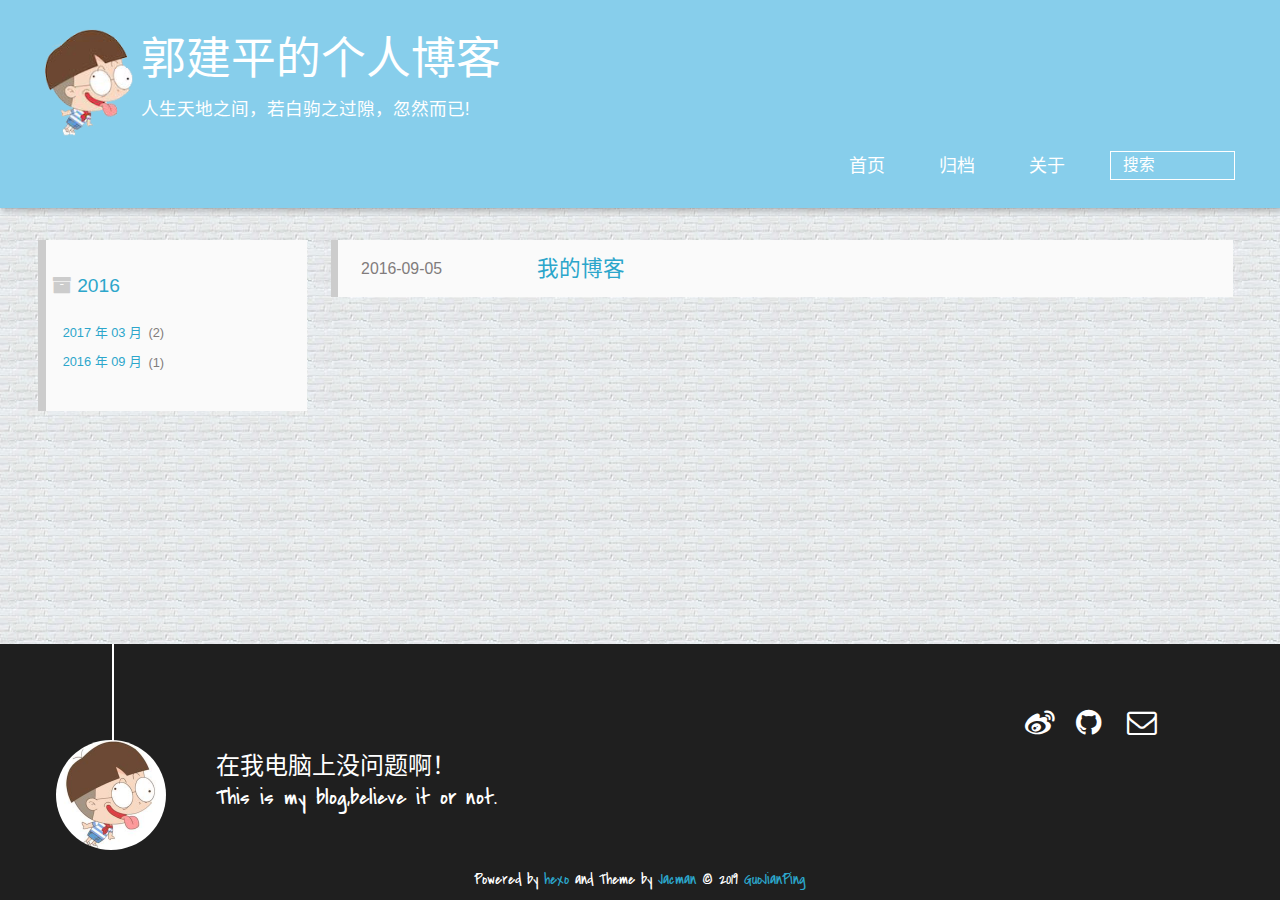
<file: archives/2016/index.html>
<!DOCTYPE HTML>
<html lang="zh-CN">
<head>
  <meta charset="UTF-8">
  
    <title>归档: 2016 | 郭建平的个人博客</title>
    <meta name="viewport" content="width=device-width, initial-scale=1,user-scalable=no">
    
    <meta name="author" content="GuoJianPing">
    

    
    <meta name="description" content="GuoJianPing">
<meta property="og:type" content="website">
<meta property="og:title" content="郭建平的个人博客">
<meta property="og:url" content="http://guojianping.github.io/archives/2016/index.html">
<meta property="og:site_name" content="郭建平的个人博客">
<meta property="og:description" content="GuoJianPing">
<meta name="twitter:card" content="summary">
<meta name="twitter:title" content="郭建平的个人博客">
<meta name="twitter:description" content="GuoJianPing">

    
    <link rel="alternative" href="/atom.xml" title="郭建平的个人博客" type="application/atom+xml">
    
    
    <link rel="icon" href="/img/favicon.ico">
    
    
    <link rel="apple-touch-icon" href="/img/jacman.jpg">
    <link rel="apple-touch-icon-precomposed" href="/img/jacman.jpg">
    
    <link rel="stylesheet" href="/css/style.css">
</head>

    <body>
      <header>
        
<div>
		
			<div id="imglogo">
				<a href="/"><img src="/img/logo.png" alt="郭建平的个人博客" title="郭建平的个人博客"/></a>
			</div>
			
			<div id="textlogo">
				<h1 class="site-name"><a href="/" title="郭建平的个人博客">郭建平的个人博客</a></h1>
				<h2 class="blog-motto">人生天地之间，若白驹之过隙，忽然而已!</h2>
			</div>
			<div class="navbar"><a class="navbutton navmobile" href="#" title="菜单">
			</a></div>
			<nav class="animated">
				<ul>
					<ul>
					 
						<li><a href="/">首页</a></li>
					
						<li><a href="/archives">归档</a></li>
					
						<li><a href="/about">关于</a></li>
					
					<li>
 					
					<form class="search" action="//google.com/search" method="get" accept-charset="utf-8">
						<label>Search</label>
						<input type="search" id="search" name="q" autocomplete="off" maxlength="20" placeholder="搜索" />
						<input type="hidden" name="q" value="site:guojianping.github.io">
					</form>
					
					</li>
				</ul>
			</nav>			
</div>
      </header>
      <div id="container">
        

<div class="archive-title" >
  <h2 class="archive-icon">2016</h2>
  
  <div class="archiveslist archive-float clearfix">
   <ul class="archive-list"><li class="archive-list-item"><a class="archive-list-link" href="/archives/2017/03/">2017 年 03 月</a><span class="archive-list-count">2</span></li><li class="archive-list-item"><a class="archive-list-link" href="/archives/2016/09/">2016 年 09 月</a><span class="archive-list-count">1</span></li></ul>
 </div>
  
</div>
<div id="main" class="archive-part clearfix">
  <div id="archive-page">

  <section class="post" itemscope itemprop="blogPost">
  
    <a href="/2016/09/05/my-blog/" title="我的博客" itemprop="url">
  

    <time datetime="2016-09-05T11:49:44.000Z" itemprop="datePublished">2016-09-05</time>


    <h1 itemprop="name">我的博客</h1>

  </a>
</section>


  </div>
</div>

      </div>
      <footer><div id="footer" >
	
	<div class="line">
		<span></span>
		<div class="author"></div>
	</div>
	
	
	<section class="info">
		<p>  在我电脑上没问题啊！ <br/>
			This is my blog,believe it or not.</p>
	</section>
	 
	<div class="social-font" class="clearfix">
		
		<a href="http://weibo.com/1895548890" target="_blank" class="icon-weibo" title="微博"></a>
		
		
		<a href="https://github.com/guojianping" target="_blank" class="icon-github" title="github"></a>
		
		
		
		
		
		
		
		
		
		<a href="mailto:scgjp1@163.com" target="_blank" class="icon-email" title="Email Me"></a>
		
	</div>
			
		

		<p class="copyright">
		Powered by <a href="http://hexo.io" target="_blank" title="hexo">hexo</a> and Theme by <a href="https://github.com/wuchong/jacman" target="_blank" title="Jacman">Jacman</a> © 2019 
		
		<a href="/about" target="_blank" title="GuoJianPing">GuoJianPing</a>
		
		
		</p>
</div>
</footer>
      <script src="/js/jquery-2.0.3.min.js"></script>
<script src="/js/jquery.imagesloaded.min.js"></script>
<script src="/js/gallery.js"></script>
<script src="/js/jquery.qrcode-0.12.0.min.js"></script>

<script type="text/javascript">
$(document).ready(function(){ 
  $('.navbar').click(function(){
    $('header nav').toggleClass('shownav');
  });
  var myWidth = 0;
  function getSize(){
    if( typeof( window.innerWidth ) == 'number' ) {
      myWidth = window.innerWidth;
    } else if( document.documentElement && document.documentElement.clientWidth) {
      myWidth = document.documentElement.clientWidth;
    };
  };
  var m = $('#main'),
      a = $('#asidepart'),
      c = $('.closeaside'),
      o = $('.openaside');
  c.click(function(){
    a.addClass('fadeOut').css('display', 'none');
    o.css('display', 'block').addClass('fadeIn');
    m.addClass('moveMain');
  });
  o.click(function(){
    o.css('display', 'none').removeClass('beforeFadeIn');
    a.css('display', 'block').removeClass('fadeOut').addClass('fadeIn');      
    m.removeClass('moveMain');
  });
  $(window).scroll(function(){
    o.css("top",Math.max(80,260-$(this).scrollTop()));
  });
  
  $(window).resize(function(){
    getSize(); 
    if (myWidth >= 1024) {
      $('header nav').removeClass('shownav');
    }else{
      m.removeClass('moveMain');
      a.css('display', 'block').removeClass('fadeOut');
      o.css('display', 'none');
        
    }
  });
});
</script>










<link rel="stylesheet" href="/fancybox/jquery.fancybox.css" media="screen" type="text/css">
<script src="/fancybox/jquery.fancybox.pack.js"></script>
<script type="text/javascript">
$(document).ready(function(){ 
  $('.article-content').each(function(i){
    $(this).find('img').each(function(){
      if ($(this).parent().hasClass('fancybox')) return;
      var alt = this.alt;
      if (alt) $(this).after('<span class="caption">' + alt + '</span>');
      $(this).wrap('<a href="' + this.src + '" title="' + alt + '" class="fancybox"></a>');
    });
    $(this).find('.fancybox').each(function(){
      $(this).attr('rel', 'article' + i);
    });
  });
  if($.fancybox){
    $('.fancybox').fancybox();
  }
}); 
</script>



<!-- Analytics Begin -->





<script type="text/javascript">var cnzz_protocol = (("https:" == document.location.protocol) ? " https://" : " http://");document.write(unescape("%3Cspan id='cnzz_stat_icon_1261111541'%3E%3C/span%3E%3Cscript src='" + cnzz_protocol + "s4.cnzz.com/z_stat.php%3Fid%3D1261111541%26show%3Dpic' type='text/javascript'%3E%3C/script%3E"));</script>

<!-- Analytics End -->

<!-- Totop Begin -->

	<div id="totop">
	<a title="返回顶部"><img src="/img/scrollup.png"/></a>
	</div>
	<script src="/js/totop.js"></script>

<!-- Totop End -->

<!-- MathJax Begin -->
<!-- mathjax config similar to math.stackexchange -->


<!-- MathJax End -->

<!-- Tiny_search Begin -->

<!-- Tiny_search End -->

    </body>
   </html>
</file>
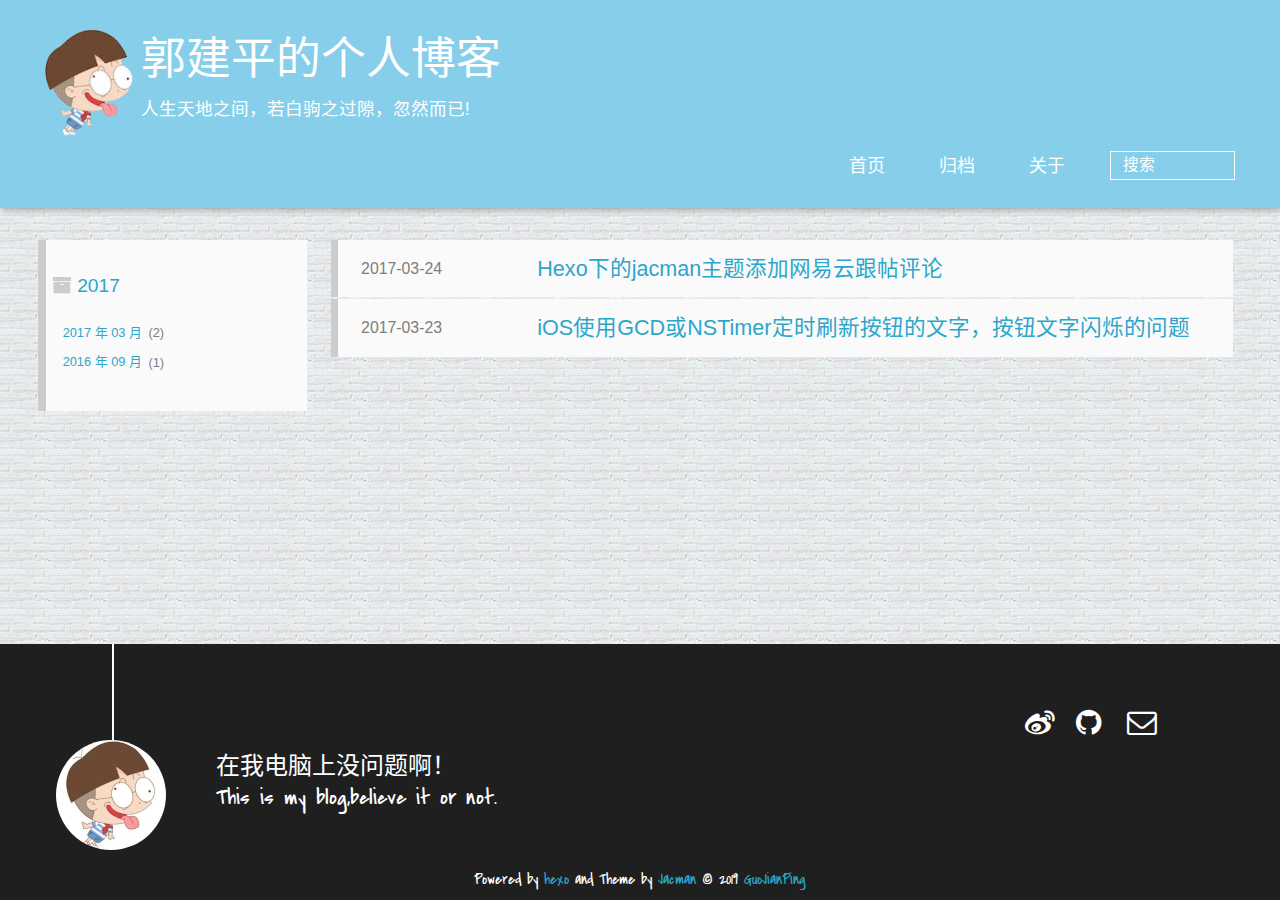
<file: archives/2017/index.html>
<!DOCTYPE HTML>
<html lang="zh-CN">
<head>
  <meta charset="UTF-8">
  
    <title>归档: 2017 | 郭建平的个人博客</title>
    <meta name="viewport" content="width=device-width, initial-scale=1,user-scalable=no">
    
    <meta name="author" content="GuoJianPing">
    

    
    <meta name="description" content="GuoJianPing">
<meta property="og:type" content="website">
<meta property="og:title" content="郭建平的个人博客">
<meta property="og:url" content="http://guojianping.github.io/archives/2017/index.html">
<meta property="og:site_name" content="郭建平的个人博客">
<meta property="og:description" content="GuoJianPing">
<meta name="twitter:card" content="summary">
<meta name="twitter:title" content="郭建平的个人博客">
<meta name="twitter:description" content="GuoJianPing">

    
    <link rel="alternative" href="/atom.xml" title="郭建平的个人博客" type="application/atom+xml">
    
    
    <link rel="icon" href="/img/favicon.ico">
    
    
    <link rel="apple-touch-icon" href="/img/jacman.jpg">
    <link rel="apple-touch-icon-precomposed" href="/img/jacman.jpg">
    
    <link rel="stylesheet" href="/css/style.css">
</head>

    <body>
      <header>
        
<div>
		
			<div id="imglogo">
				<a href="/"><img src="/img/logo.png" alt="郭建平的个人博客" title="郭建平的个人博客"/></a>
			</div>
			
			<div id="textlogo">
				<h1 class="site-name"><a href="/" title="郭建平的个人博客">郭建平的个人博客</a></h1>
				<h2 class="blog-motto">人生天地之间，若白驹之过隙，忽然而已!</h2>
			</div>
			<div class="navbar"><a class="navbutton navmobile" href="#" title="菜单">
			</a></div>
			<nav class="animated">
				<ul>
					<ul>
					 
						<li><a href="/">首页</a></li>
					
						<li><a href="/archives">归档</a></li>
					
						<li><a href="/about">关于</a></li>
					
					<li>
 					
					<form class="search" action="//google.com/search" method="get" accept-charset="utf-8">
						<label>Search</label>
						<input type="search" id="search" name="q" autocomplete="off" maxlength="20" placeholder="搜索" />
						<input type="hidden" name="q" value="site:guojianping.github.io">
					</form>
					
					</li>
				</ul>
			</nav>			
</div>
      </header>
      <div id="container">
        

<div class="archive-title" >
  <h2 class="archive-icon">2017</h2>
  
  <div class="archiveslist archive-float clearfix">
   <ul class="archive-list"><li class="archive-list-item"><a class="archive-list-link" href="/archives/2017/03/">2017 年 03 月</a><span class="archive-list-count">2</span></li><li class="archive-list-item"><a class="archive-list-link" href="/archives/2016/09/">2016 年 09 月</a><span class="archive-list-count">1</span></li></ul>
 </div>
  
</div>
<div id="main" class="archive-part clearfix">
  <div id="archive-page">

  <section class="post" itemscope itemprop="blogPost">
  
    <a href="/2017/03/24/Hexo下的jacman主题添加网易云跟帖评论/" title="Hexo下的jacman主题添加网易云跟帖评论" itemprop="url">
  

    <time datetime="2017-03-24T02:20:43.000Z" itemprop="datePublished">2017-03-24</time>


    <h1 itemprop="name">Hexo下的jacman主题添加网易云跟帖评论</h1>

  </a>
</section>

  <section class="post" itemscope itemprop="blogPost">
  
    <a href="/2017/03/23/iOS-For-GCD/" title="iOS使用GCD或NSTimer定时刷新按钮的文字，按钮文字闪烁的问题" itemprop="url">
  

    <time datetime="2017-03-23T01:09:43.000Z" itemprop="datePublished">2017-03-23</time>


    <h1 itemprop="name">iOS使用GCD或NSTimer定时刷新按钮的文字，按钮文字闪烁的问题</h1>

  </a>
</section>


  </div>
</div>

      </div>
      <footer><div id="footer" >
	
	<div class="line">
		<span></span>
		<div class="author"></div>
	</div>
	
	
	<section class="info">
		<p>  在我电脑上没问题啊！ <br/>
			This is my blog,believe it or not.</p>
	</section>
	 
	<div class="social-font" class="clearfix">
		
		<a href="http://weibo.com/1895548890" target="_blank" class="icon-weibo" title="微博"></a>
		
		
		<a href="https://github.com/guojianping" target="_blank" class="icon-github" title="github"></a>
		
		
		
		
		
		
		
		
		
		<a href="mailto:scgjp1@163.com" target="_blank" class="icon-email" title="Email Me"></a>
		
	</div>
			
		

		<p class="copyright">
		Powered by <a href="http://hexo.io" target="_blank" title="hexo">hexo</a> and Theme by <a href="https://github.com/wuchong/jacman" target="_blank" title="Jacman">Jacman</a> © 2019 
		
		<a href="/about" target="_blank" title="GuoJianPing">GuoJianPing</a>
		
		
		</p>
</div>
</footer>
      <script src="/js/jquery-2.0.3.min.js"></script>
<script src="/js/jquery.imagesloaded.min.js"></script>
<script src="/js/gallery.js"></script>
<script src="/js/jquery.qrcode-0.12.0.min.js"></script>

<script type="text/javascript">
$(document).ready(function(){ 
  $('.navbar').click(function(){
    $('header nav').toggleClass('shownav');
  });
  var myWidth = 0;
  function getSize(){
    if( typeof( window.innerWidth ) == 'number' ) {
      myWidth = window.innerWidth;
    } else if( document.documentElement && document.documentElement.clientWidth) {
      myWidth = document.documentElement.clientWidth;
    };
  };
  var m = $('#main'),
      a = $('#asidepart'),
      c = $('.closeaside'),
      o = $('.openaside');
  c.click(function(){
    a.addClass('fadeOut').css('display', 'none');
    o.css('display', 'block').addClass('fadeIn');
    m.addClass('moveMain');
  });
  o.click(function(){
    o.css('display', 'none').removeClass('beforeFadeIn');
    a.css('display', 'block').removeClass('fadeOut').addClass('fadeIn');      
    m.removeClass('moveMain');
  });
  $(window).scroll(function(){
    o.css("top",Math.max(80,260-$(this).scrollTop()));
  });
  
  $(window).resize(function(){
    getSize(); 
    if (myWidth >= 1024) {
      $('header nav').removeClass('shownav');
    }else{
      m.removeClass('moveMain');
      a.css('display', 'block').removeClass('fadeOut');
      o.css('display', 'none');
        
    }
  });
});
</script>










<link rel="stylesheet" href="/fancybox/jquery.fancybox.css" media="screen" type="text/css">
<script src="/fancybox/jquery.fancybox.pack.js"></script>
<script type="text/javascript">
$(document).ready(function(){ 
  $('.article-content').each(function(i){
    $(this).find('img').each(function(){
      if ($(this).parent().hasClass('fancybox')) return;
      var alt = this.alt;
      if (alt) $(this).after('<span class="caption">' + alt + '</span>');
      $(this).wrap('<a href="' + this.src + '" title="' + alt + '" class="fancybox"></a>');
    });
    $(this).find('.fancybox').each(function(){
      $(this).attr('rel', 'article' + i);
    });
  });
  if($.fancybox){
    $('.fancybox').fancybox();
  }
}); 
</script>



<!-- Analytics Begin -->





<script type="text/javascript">var cnzz_protocol = (("https:" == document.location.protocol) ? " https://" : " http://");document.write(unescape("%3Cspan id='cnzz_stat_icon_1261111541'%3E%3C/span%3E%3Cscript src='" + cnzz_protocol + "s4.cnzz.com/z_stat.php%3Fid%3D1261111541%26show%3Dpic' type='text/javascript'%3E%3C/script%3E"));</script>

<!-- Analytics End -->

<!-- Totop Begin -->

	<div id="totop">
	<a title="返回顶部"><img src="/img/scrollup.png"/></a>
	</div>
	<script src="/js/totop.js"></script>

<!-- Totop End -->

<!-- MathJax Begin -->
<!-- mathjax config similar to math.stackexchange -->


<!-- MathJax End -->

<!-- Tiny_search Begin -->

<!-- Tiny_search End -->

    </body>
   </html>
</file>
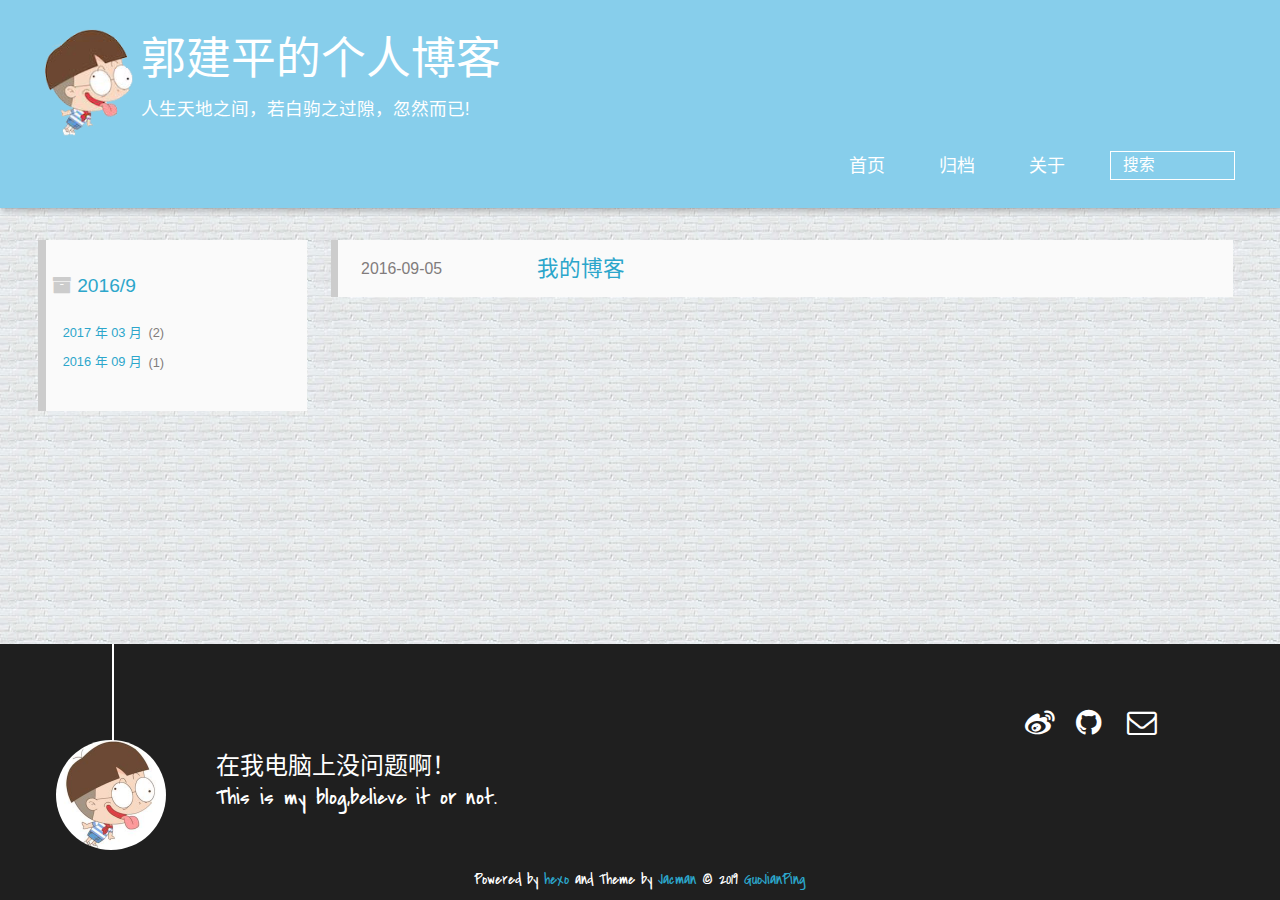
<file: archives/2016/09/index.html>
<!DOCTYPE HTML>
<html lang="zh-CN">
<head>
  <meta charset="UTF-8">
  
    <title>归档: 2016/9 | 郭建平的个人博客</title>
    <meta name="viewport" content="width=device-width, initial-scale=1,user-scalable=no">
    
    <meta name="author" content="GuoJianPing">
    

    
    <meta name="description" content="GuoJianPing">
<meta property="og:type" content="website">
<meta property="og:title" content="郭建平的个人博客">
<meta property="og:url" content="http://guojianping.github.io/archives/2016/09/index.html">
<meta property="og:site_name" content="郭建平的个人博客">
<meta property="og:description" content="GuoJianPing">
<meta name="twitter:card" content="summary">
<meta name="twitter:title" content="郭建平的个人博客">
<meta name="twitter:description" content="GuoJianPing">

    
    <link rel="alternative" href="/atom.xml" title="郭建平的个人博客" type="application/atom+xml">
    
    
    <link rel="icon" href="/img/favicon.ico">
    
    
    <link rel="apple-touch-icon" href="/img/jacman.jpg">
    <link rel="apple-touch-icon-precomposed" href="/img/jacman.jpg">
    
    <link rel="stylesheet" href="/css/style.css">
</head>

    <body>
      <header>
        
<div>
		
			<div id="imglogo">
				<a href="/"><img src="/img/logo.png" alt="郭建平的个人博客" title="郭建平的个人博客"/></a>
			</div>
			
			<div id="textlogo">
				<h1 class="site-name"><a href="/" title="郭建平的个人博客">郭建平的个人博客</a></h1>
				<h2 class="blog-motto">人生天地之间，若白驹之过隙，忽然而已!</h2>
			</div>
			<div class="navbar"><a class="navbutton navmobile" href="#" title="菜单">
			</a></div>
			<nav class="animated">
				<ul>
					<ul>
					 
						<li><a href="/">首页</a></li>
					
						<li><a href="/archives">归档</a></li>
					
						<li><a href="/about">关于</a></li>
					
					<li>
 					
					<form class="search" action="//google.com/search" method="get" accept-charset="utf-8">
						<label>Search</label>
						<input type="search" id="search" name="q" autocomplete="off" maxlength="20" placeholder="搜索" />
						<input type="hidden" name="q" value="site:guojianping.github.io">
					</form>
					
					</li>
				</ul>
			</nav>			
</div>
      </header>
      <div id="container">
        

<div class="archive-title" >
  <h2 class="archive-icon">2016/9</h2>
  
  <div class="archiveslist archive-float clearfix">
   <ul class="archive-list"><li class="archive-list-item"><a class="archive-list-link" href="/archives/2017/03/">2017 年 03 月</a><span class="archive-list-count">2</span></li><li class="archive-list-item"><a class="archive-list-link" href="/archives/2016/09/">2016 年 09 月</a><span class="archive-list-count">1</span></li></ul>
 </div>
  
</div>
<div id="main" class="archive-part clearfix">
  <div id="archive-page">

  <section class="post" itemscope itemprop="blogPost">
  
    <a href="/2016/09/05/my-blog/" title="我的博客" itemprop="url">
  

    <time datetime="2016-09-05T11:49:44.000Z" itemprop="datePublished">2016-09-05</time>


    <h1 itemprop="name">我的博客</h1>

  </a>
</section>


  </div>
</div>

      </div>
      <footer><div id="footer" >
	
	<div class="line">
		<span></span>
		<div class="author"></div>
	</div>
	
	
	<section class="info">
		<p>  在我电脑上没问题啊！ <br/>
			This is my blog,believe it or not.</p>
	</section>
	 
	<div class="social-font" class="clearfix">
		
		<a href="http://weibo.com/1895548890" target="_blank" class="icon-weibo" title="微博"></a>
		
		
		<a href="https://github.com/guojianping" target="_blank" class="icon-github" title="github"></a>
		
		
		
		
		
		
		
		
		
		<a href="mailto:scgjp1@163.com" target="_blank" class="icon-email" title="Email Me"></a>
		
	</div>
			
		

		<p class="copyright">
		Powered by <a href="http://hexo.io" target="_blank" title="hexo">hexo</a> and Theme by <a href="https://github.com/wuchong/jacman" target="_blank" title="Jacman">Jacman</a> © 2019 
		
		<a href="/about" target="_blank" title="GuoJianPing">GuoJianPing</a>
		
		
		</p>
</div>
</footer>
      <script src="/js/jquery-2.0.3.min.js"></script>
<script src="/js/jquery.imagesloaded.min.js"></script>
<script src="/js/gallery.js"></script>
<script src="/js/jquery.qrcode-0.12.0.min.js"></script>

<script type="text/javascript">
$(document).ready(function(){ 
  $('.navbar').click(function(){
    $('header nav').toggleClass('shownav');
  });
  var myWidth = 0;
  function getSize(){
    if( typeof( window.innerWidth ) == 'number' ) {
      myWidth = window.innerWidth;
    } else if( document.documentElement && document.documentElement.clientWidth) {
      myWidth = document.documentElement.clientWidth;
    };
  };
  var m = $('#main'),
      a = $('#asidepart'),
      c = $('.closeaside'),
      o = $('.openaside');
  c.click(function(){
    a.addClass('fadeOut').css('display', 'none');
    o.css('display', 'block').addClass('fadeIn');
    m.addClass('moveMain');
  });
  o.click(function(){
    o.css('display', 'none').removeClass('beforeFadeIn');
    a.css('display', 'block').removeClass('fadeOut').addClass('fadeIn');      
    m.removeClass('moveMain');
  });
  $(window).scroll(function(){
    o.css("top",Math.max(80,260-$(this).scrollTop()));
  });
  
  $(window).resize(function(){
    getSize(); 
    if (myWidth >= 1024) {
      $('header nav').removeClass('shownav');
    }else{
      m.removeClass('moveMain');
      a.css('display', 'block').removeClass('fadeOut');
      o.css('display', 'none');
        
    }
  });
});
</script>










<link rel="stylesheet" href="/fancybox/jquery.fancybox.css" media="screen" type="text/css">
<script src="/fancybox/jquery.fancybox.pack.js"></script>
<script type="text/javascript">
$(document).ready(function(){ 
  $('.article-content').each(function(i){
    $(this).find('img').each(function(){
      if ($(this).parent().hasClass('fancybox')) return;
      var alt = this.alt;
      if (alt) $(this).after('<span class="caption">' + alt + '</span>');
      $(this).wrap('<a href="' + this.src + '" title="' + alt + '" class="fancybox"></a>');
    });
    $(this).find('.fancybox').each(function(){
      $(this).attr('rel', 'article' + i);
    });
  });
  if($.fancybox){
    $('.fancybox').fancybox();
  }
}); 
</script>



<!-- Analytics Begin -->





<script type="text/javascript">var cnzz_protocol = (("https:" == document.location.protocol) ? " https://" : " http://");document.write(unescape("%3Cspan id='cnzz_stat_icon_1261111541'%3E%3C/span%3E%3Cscript src='" + cnzz_protocol + "s4.cnzz.com/z_stat.php%3Fid%3D1261111541%26show%3Dpic' type='text/javascript'%3E%3C/script%3E"));</script>

<!-- Analytics End -->

<!-- Totop Begin -->

	<div id="totop">
	<a title="返回顶部"><img src="/img/scrollup.png"/></a>
	</div>
	<script src="/js/totop.js"></script>

<!-- Totop End -->

<!-- MathJax Begin -->
<!-- mathjax config similar to math.stackexchange -->


<!-- MathJax End -->

<!-- Tiny_search Begin -->

<!-- Tiny_search End -->

    </body>
   </html>
</file>
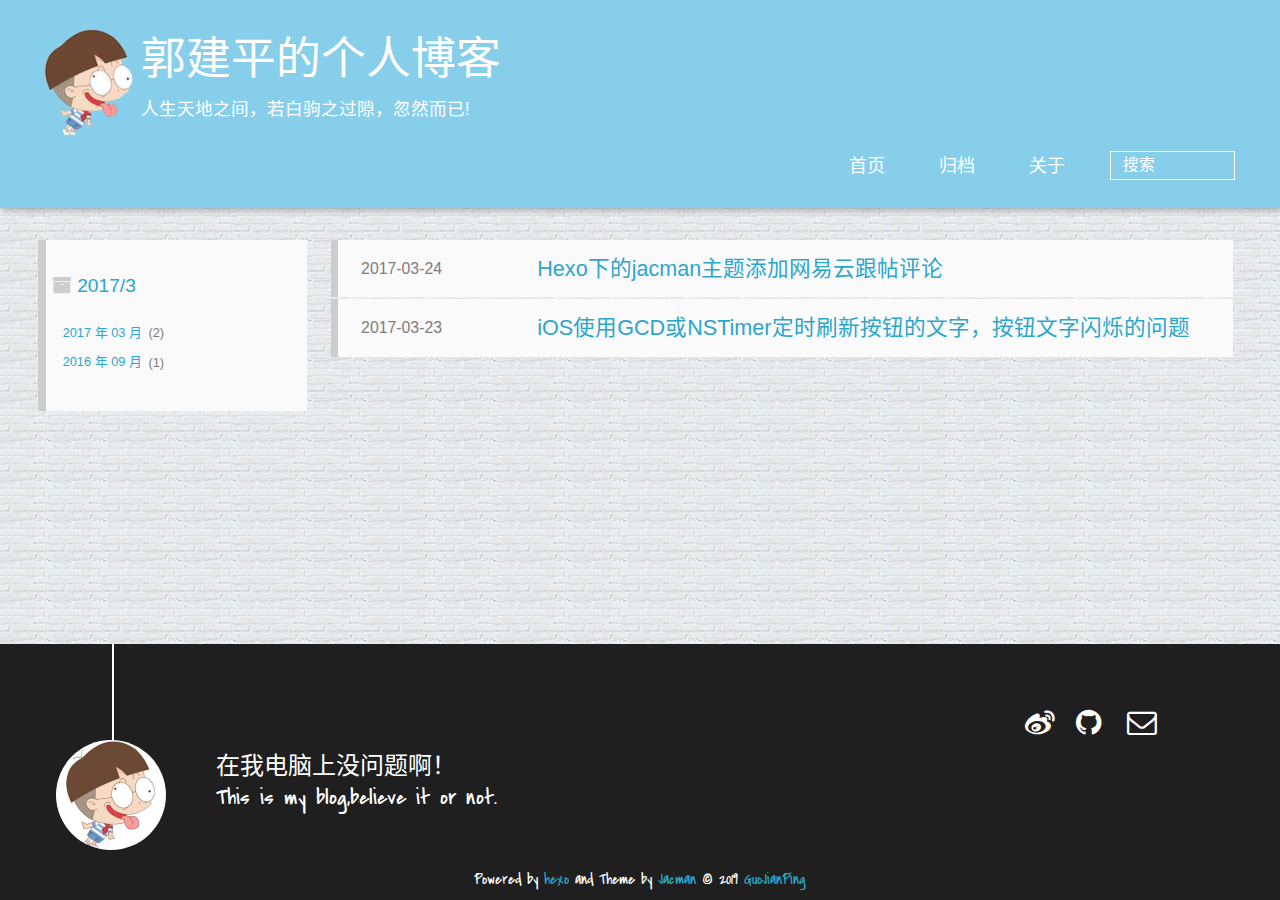
<file: archives/2017/03/index.html>
<!DOCTYPE HTML>
<html lang="zh-CN">
<head>
  <meta charset="UTF-8">
  
    <title>归档: 2017/3 | 郭建平的个人博客</title>
    <meta name="viewport" content="width=device-width, initial-scale=1,user-scalable=no">
    
    <meta name="author" content="GuoJianPing">
    

    
    <meta name="description" content="GuoJianPing">
<meta property="og:type" content="website">
<meta property="og:title" content="郭建平的个人博客">
<meta property="og:url" content="http://guojianping.github.io/archives/2017/03/index.html">
<meta property="og:site_name" content="郭建平的个人博客">
<meta property="og:description" content="GuoJianPing">
<meta name="twitter:card" content="summary">
<meta name="twitter:title" content="郭建平的个人博客">
<meta name="twitter:description" content="GuoJianPing">

    
    <link rel="alternative" href="/atom.xml" title="郭建平的个人博客" type="application/atom+xml">
    
    
    <link rel="icon" href="/img/favicon.ico">
    
    
    <link rel="apple-touch-icon" href="/img/jacman.jpg">
    <link rel="apple-touch-icon-precomposed" href="/img/jacman.jpg">
    
    <link rel="stylesheet" href="/css/style.css">
</head>

    <body>
      <header>
        
<div>
		
			<div id="imglogo">
				<a href="/"><img src="/img/logo.png" alt="郭建平的个人博客" title="郭建平的个人博客"/></a>
			</div>
			
			<div id="textlogo">
				<h1 class="site-name"><a href="/" title="郭建平的个人博客">郭建平的个人博客</a></h1>
				<h2 class="blog-motto">人生天地之间，若白驹之过隙，忽然而已!</h2>
			</div>
			<div class="navbar"><a class="navbutton navmobile" href="#" title="菜单">
			</a></div>
			<nav class="animated">
				<ul>
					<ul>
					 
						<li><a href="/">首页</a></li>
					
						<li><a href="/archives">归档</a></li>
					
						<li><a href="/about">关于</a></li>
					
					<li>
 					
					<form class="search" action="//google.com/search" method="get" accept-charset="utf-8">
						<label>Search</label>
						<input type="search" id="search" name="q" autocomplete="off" maxlength="20" placeholder="搜索" />
						<input type="hidden" name="q" value="site:guojianping.github.io">
					</form>
					
					</li>
				</ul>
			</nav>			
</div>
      </header>
      <div id="container">
        

<div class="archive-title" >
  <h2 class="archive-icon">2017/3</h2>
  
  <div class="archiveslist archive-float clearfix">
   <ul class="archive-list"><li class="archive-list-item"><a class="archive-list-link" href="/archives/2017/03/">2017 年 03 月</a><span class="archive-list-count">2</span></li><li class="archive-list-item"><a class="archive-list-link" href="/archives/2016/09/">2016 年 09 月</a><span class="archive-list-count">1</span></li></ul>
 </div>
  
</div>
<div id="main" class="archive-part clearfix">
  <div id="archive-page">

  <section class="post" itemscope itemprop="blogPost">
  
    <a href="/2017/03/24/Hexo下的jacman主题添加网易云跟帖评论/" title="Hexo下的jacman主题添加网易云跟帖评论" itemprop="url">
  

    <time datetime="2017-03-24T02:20:43.000Z" itemprop="datePublished">2017-03-24</time>


    <h1 itemprop="name">Hexo下的jacman主题添加网易云跟帖评论</h1>

  </a>
</section>

  <section class="post" itemscope itemprop="blogPost">
  
    <a href="/2017/03/23/iOS-For-GCD/" title="iOS使用GCD或NSTimer定时刷新按钮的文字，按钮文字闪烁的问题" itemprop="url">
  

    <time datetime="2017-03-23T01:09:43.000Z" itemprop="datePublished">2017-03-23</time>


    <h1 itemprop="name">iOS使用GCD或NSTimer定时刷新按钮的文字，按钮文字闪烁的问题</h1>

  </a>
</section>


  </div>
</div>

      </div>
      <footer><div id="footer" >
	
	<div class="line">
		<span></span>
		<div class="author"></div>
	</div>
	
	
	<section class="info">
		<p>  在我电脑上没问题啊！ <br/>
			This is my blog,believe it or not.</p>
	</section>
	 
	<div class="social-font" class="clearfix">
		
		<a href="http://weibo.com/1895548890" target="_blank" class="icon-weibo" title="微博"></a>
		
		
		<a href="https://github.com/guojianping" target="_blank" class="icon-github" title="github"></a>
		
		
		
		
		
		
		
		
		
		<a href="mailto:scgjp1@163.com" target="_blank" class="icon-email" title="Email Me"></a>
		
	</div>
			
		

		<p class="copyright">
		Powered by <a href="http://hexo.io" target="_blank" title="hexo">hexo</a> and Theme by <a href="https://github.com/wuchong/jacman" target="_blank" title="Jacman">Jacman</a> © 2019 
		
		<a href="/about" target="_blank" title="GuoJianPing">GuoJianPing</a>
		
		
		</p>
</div>
</footer>
      <script src="/js/jquery-2.0.3.min.js"></script>
<script src="/js/jquery.imagesloaded.min.js"></script>
<script src="/js/gallery.js"></script>
<script src="/js/jquery.qrcode-0.12.0.min.js"></script>

<script type="text/javascript">
$(document).ready(function(){ 
  $('.navbar').click(function(){
    $('header nav').toggleClass('shownav');
  });
  var myWidth = 0;
  function getSize(){
    if( typeof( window.innerWidth ) == 'number' ) {
      myWidth = window.innerWidth;
    } else if( document.documentElement && document.documentElement.clientWidth) {
      myWidth = document.documentElement.clientWidth;
    };
  };
  var m = $('#main'),
      a = $('#asidepart'),
      c = $('.closeaside'),
      o = $('.openaside');
  c.click(function(){
    a.addClass('fadeOut').css('display', 'none');
    o.css('display', 'block').addClass('fadeIn');
    m.addClass('moveMain');
  });
  o.click(function(){
    o.css('display', 'none').removeClass('beforeFadeIn');
    a.css('display', 'block').removeClass('fadeOut').addClass('fadeIn');      
    m.removeClass('moveMain');
  });
  $(window).scroll(function(){
    o.css("top",Math.max(80,260-$(this).scrollTop()));
  });
  
  $(window).resize(function(){
    getSize(); 
    if (myWidth >= 1024) {
      $('header nav').removeClass('shownav');
    }else{
      m.removeClass('moveMain');
      a.css('display', 'block').removeClass('fadeOut');
      o.css('display', 'none');
        
    }
  });
});
</script>










<link rel="stylesheet" href="/fancybox/jquery.fancybox.css" media="screen" type="text/css">
<script src="/fancybox/jquery.fancybox.pack.js"></script>
<script type="text/javascript">
$(document).ready(function(){ 
  $('.article-content').each(function(i){
    $(this).find('img').each(function(){
      if ($(this).parent().hasClass('fancybox')) return;
      var alt = this.alt;
      if (alt) $(this).after('<span class="caption">' + alt + '</span>');
      $(this).wrap('<a href="' + this.src + '" title="' + alt + '" class="fancybox"></a>');
    });
    $(this).find('.fancybox').each(function(){
      $(this).attr('rel', 'article' + i);
    });
  });
  if($.fancybox){
    $('.fancybox').fancybox();
  }
}); 
</script>



<!-- Analytics Begin -->





<script type="text/javascript">var cnzz_protocol = (("https:" == document.location.protocol) ? " https://" : " http://");document.write(unescape("%3Cspan id='cnzz_stat_icon_1261111541'%3E%3C/span%3E%3Cscript src='" + cnzz_protocol + "s4.cnzz.com/z_stat.php%3Fid%3D1261111541%26show%3Dpic' type='text/javascript'%3E%3C/script%3E"));</script>

<!-- Analytics End -->

<!-- Totop Begin -->

	<div id="totop">
	<a title="返回顶部"><img src="/img/scrollup.png"/></a>
	</div>
	<script src="/js/totop.js"></script>

<!-- Totop End -->

<!-- MathJax Begin -->
<!-- mathjax config similar to math.stackexchange -->


<!-- MathJax End -->

<!-- Tiny_search Begin -->

<!-- Tiny_search End -->

    </body>
   </html>
</file>
<file: css/style.css>
html,
body,
div,
span,
applet,
object,
iframe,
h1,
h2,
h3,
h4,
h5,
h6,
p,
blockquote,
pre,
a,
abbr,
acronym,
address,
big,
cite,
code,
del,
dfn,
em,
img,
ins,
kbd,
q,
s,
samp,
small,
strike,
strong,
sub,
sup,
tt,
var,
dl,
dt,
dd,
ol,
ul,
li,
fieldset,
form,
label,
legend,
table,
caption,
tbody,
tfoot,
thead,
tr,
th,
td {
  margin: 0;
  padding: 0;
  border: 0;
  outline: 0;
  font-weight: inherit;
  font-style: inherit;
  font-family: inherit;
  font-size: 100%;
  vertical-align: baseline;
}
body {
  line-height: 1;
  color: #000;
  background: #fff;
}
ol,
ul {
  list-style: none;
}
table {
  border-collapse: separate;
  border-spacing: 0;
  vertical-align: middle;
}
caption,
th,
td {
  text-align: left;
  font-weight: normal;
  vertical-align: middle;
}
a img {
  border: none;
}
/* custom Font*/
@font-face {
  font-family: "covered_by_your_graceregular";
  font-weight: normal;
  font-style: normal;
  src: url("../font/coveredbyyourgrace-webfont.eot");
  src: url("../font/coveredbyyourgrace-webfont.eot?#iefix") format('embedded-opentype'), url("../font/coveredbyyourgrace-webfont.svg#covered_by_your_graceregular") format('svg'), url("../font/coveredbyyourgrace-webfont.woff") format('woff'), url("../font/coveredbyyourgrace-webfont.ttf") format('truetype');
}
/* icon Font */
@font-face {
  font-family: "FontAwesome";
  font-style: normal;
  font-weight: normal;
  src: url("../font/fontawesome-webfont.eot?v=#4.0.3");
  src: url("../font/fontawesome-webfont.eot?#iefix&v=#4.0.3") format("embedded-opentype"), url("../font/fontawesome-webfont.woff?v=#4.0.3") format("woff"), url("../font/fontawesome-webfont.ttf?v=#4.0.3") format("truetype"), url("../font/fontawesome-webfont.svg#fontawesomeregular?v=#4.0.3") format("svg");
}
@font-face {
  font-family: "fontdiao";
  font-weight: normal;
  font-style: normal;
  src: url("../font/fontdiao.eot");
  src: url("../font/fontdiao.eot?#iefix") format('embedded-opentype'), url("../font/fontdiao.svg#fontdiao") format('svg'), url("../font/fontdiao.woff") format('woff'), url("../font/fontdiao.ttf") format('truetype');
}
/* Public style */
* {
  -webkit-margin-before: 0;
  -webkit-margin-after: 0;
}
body {
  background: #ddd;
  background-image: url("/img/bg.jpg");
  font-family: "Helvetica Neue", "Helvetica", "Microsoft YaHei", "WenQuanYi Micro Hei", Arial, sans-serif;
  font-size: 100%;
  color: #817c7c;
  line-height: 1.5;
  min-height: 100vh;
  display: -webkit-flex;
  display: -webkit-box;
  display: -moz-box;
  display: -webkit-flex;
  display: -ms-flexbox;
  display: box;
  display: flex;
  -webkit-flex-direction: column;
  -webkit-box-orient: vertical;
  -moz-box-orient: vertical;
  -o-box-orient: vertical;
  -webkit-flex-direction: column;
  -ms-flex-direction: column;
  flex-direction: column;
}
iframe {
  margin-top: 10px;
}
small {
  font-size: 80%;
}
sub,
sup {
  font-size: 75%;
  line-height: 0;
  position: relative;
  vertical-align: baseline;
}
sup {
  top: -0.5em;
  padding-left: 0.3em;
}
sub {
  bottom: -0.25em;
}
a {
  text-decoration: none;
  color: #817c7c;
}
a:hover,
a:focus {
  outline: 0;
  text-decoration: none;
  -webkit-transition: color 0.25s, background 0.5s;
  -moz-transition: color 0.25s, background 0.5s;
  -o-transition: color 0.25s, background 0.5s;
  -ms-transition: color 0.25s, background 0.5s;
  transition: color 0.25s, background 0.5s;
}
a:hover:before {
  -webkit-transition: color 0.25s, background 0.5s;
  -moz-transition: color 0.25s, background 0.5s;
  -o-transition: color 0.25s, background 0.5s;
  -ms-transition: color 0.25s, background 0.5s;
  transition: color 0.25s, background 0.5s;
}
input:focus {
  outline: none;
}
input,
button {
  margin: 0;
  padding: 0;
}
input::-moz-focus-inner,
button::-moz-focus-inner {
  border: 0;
  padding: 0;
}
h1 {
  font-size: 1.5em;
}
.fa {
  display: inline-block;
  font-family: FontAwesome;
  font-style: normal;
  font-weight: normal;
  line-height: 1;
  -webkit-font-smoothing: antialiased;
  -moz-osx-font-smoothing: grayscale;
}
.clearfix {
  zoom: 1;
}
.clearfix:before,
.clearfix:after {
  content: "";
  display: table;
}
.clearfix:after {
  clear: both;
}
::-webkit-input-placeholder {
  color: #fff;
  padding: 2px 0 0 4px;
}
::-moz-placeholder {
  color: #fff;
  padding: 2px 0 0 4px;
}
:-ms-input-placeholder {
  color: #fff;
  padding: 2px 0 0 4px;
}
::-webkit-input-placeholder::before {
  font-family: "FontAwesome";
  -webkit-font-smoothing: antialiased;
  -moz-osx-font-smoothing: grayscale;
  content: "\f002";
  padding-right: 4px;
}
::-moz-placeholder:before {
  font-family: "FontAwesome";
  -webkit-font-smoothing: antialiased;
  -moz-osx-font-smoothing: grayscale;
  content: "\f002";
  padding-right: 4px;
}
:-ms-input-placeholder::before {
  font-family: "FontAwesome";
  -webkit-font-smoothing: antialiased;
  -moz-osx-font-smoothing: grayscale;
  content: "\f002";
  padding-right: 4px;
}
input[type="search"]::-webkit-search-cancel-button,
input[type="search"]::-webkit-search-decoration {
  -webkit-appearance: none;
}
::-webkit-search-cancel-button:after {
  font-family: "FontAwesome";
  -webkit-font-smoothing: antialiased;
  -moz-osx-font-smoothing: grayscale;
  content: '\f00d';
  color: #fff;
  padding-right: 4px;
}
/* css3 animate */
.animated {
  -webkit-animation-fill-mode: both;
  -moz-animation-fill-mode: both;
  -o-animation-fill-mode: both;
  -ms-animation-fill-mode: both;
  animation-fill-mode: both;
  -webkit-animation-duration: 1s;
  -moz-animation-duration: 1s;
  -o-animation-duration: 1s;
  -ms-animation-duration: 1s;
  animation-duration: 1s;
}
@-webkit-keyframes fadeIn {
  0% {
    opacity: 0;
    -ms-filter: "progid:DXImageTransform.Microsoft.Alpha(Opacity=0)";
    filter: alpha(opacity=0);
  }
  100% {
    opacity: 1;
    -ms-filter: none;
    filter: none;
  }
}
.fadeIn {
  -webkit-animation-name: fadeIn;
  -moz-animation-name: fadeIn;
  -o-animation-name: fadeIn;
  -ms-animation-name: fadeIn;
  animation-name: fadeIn;
}
.fadeOut {
  -webkit-animation-name: fadeOut;
  -moz-animation-name: fadeOut;
  -o-animation-name: fadeOut;
  -ms-animation-name: fadeOut;
  animation-name: fadeOut;
}
@-moz-keyframes fadeInDown {
  0% {
    opacity: 0;
    -ms-filter: "progid:DXImageTransform.Microsoft.Alpha(Opacity=0)";
    filter: alpha(opacity=0);
    -webkit-transform: translateY(-20px);
    -moz-transform: translateY(-20px);
    -o-transform: translateY(-20px);
    -ms-transform: translateY(-20px);
    transform: translateY(-20px);
  }
  100% {
    opacity: 1;
    -ms-filter: none;
    filter: none;
    -webkit-transform: translateY(0);
    -moz-transform: translateY(0);
    -o-transform: translateY(0);
    -ms-transform: translateY(0);
    transform: translateY(0);
  }
}
@-webkit-keyframes fadeInDown {
  0% {
    opacity: 0;
    -ms-filter: "progid:DXImageTransform.Microsoft.Alpha(Opacity=0)";
    filter: alpha(opacity=0);
    -webkit-transform: translateY(-20px);
    -moz-transform: translateY(-20px);
    -o-transform: translateY(-20px);
    -ms-transform: translateY(-20px);
    transform: translateY(-20px);
  }
  100% {
    opacity: 1;
    -ms-filter: none;
    filter: none;
    -webkit-transform: translateY(0);
    -moz-transform: translateY(0);
    -o-transform: translateY(0);
    -ms-transform: translateY(0);
    transform: translateY(0);
  }
}
@-o-keyframes fadeInDown {
  0% {
    opacity: 0;
    -ms-filter: "progid:DXImageTransform.Microsoft.Alpha(Opacity=0)";
    filter: alpha(opacity=0);
    -webkit-transform: translateY(-20px);
    -moz-transform: translateY(-20px);
    -o-transform: translateY(-20px);
    -ms-transform: translateY(-20px);
    transform: translateY(-20px);
  }
  100% {
    opacity: 1;
    -ms-filter: none;
    filter: none;
    -webkit-transform: translateY(0);
    -moz-transform: translateY(0);
    -o-transform: translateY(0);
    -ms-transform: translateY(0);
    transform: translateY(0);
  }
}
@keyframes fadeInDown {
  0% {
    opacity: 0;
    -ms-filter: "progid:DXImageTransform.Microsoft.Alpha(Opacity=0)";
    filter: alpha(opacity=0);
    -webkit-transform: translateY(-20px);
    -moz-transform: translateY(-20px);
    -o-transform: translateY(-20px);
    -ms-transform: translateY(-20px);
    transform: translateY(-20px);
  }
  100% {
    opacity: 1;
    -ms-filter: none;
    filter: none;
    -webkit-transform: translateY(0);
    -moz-transform: translateY(0);
    -o-transform: translateY(0);
    -ms-transform: translateY(0);
    transform: translateY(0);
  }
}
body >header {
  width: 100%;
  -webkit-box-shadow: 2px 4px 5px rgba(3,3,3,0.2);
  box-shadow: 2px 4px 5px rgba(3,3,3,0.2);
  background: url("../") center #87ceeb;
  color: #fff;
  padding: 1em 0 0.8em;
}
@media only screen and (min-width: 1024px) {
  body >header {
    padding: 1.8em 0 1.5em;
  }
}
body >header >div {
  width: 95%;
  margin: 0 auto;
  position: relative;
  overflow: hidden;
}
@media only screen and (min-width: 1024px) {
  body >header >div {
    width: 93%;
  }
}
body >header a {
  display: block;
  color: #fff;
}
#imglogo {
  float: left;
  width: 4em;
  height: 4em;
}
@media only screen and (min-width: 768px) {
  #imglogo {
    width: 5em;
  }
}
@media only screen and (min-width: 1024px) {
  #imglogo {
    width: 5.5em;
  }
}
#imglogo img {
  width: 4em;
}
@media only screen and (min-width: 768px) {
  #imglogo img {
    width: 5em;
  }
}
@media only screen and (min-width: 1024px) {
  #imglogo img {
    width: 5.5em;
  }
}
#textlogo {
  float: left;
  width: 75%;
  margin-left: 0.5em;
}
#textlogo h1.site-name {
  width: 86%;
  font-family: "covered_by_your_graceregular";
  font-size: 200%;
  line-height: 1.5;
  -webkit-font-smoothing: antialiased;
  -moz-osx-font-smoothing: grayscale;
}
@media only screen and (min-width: 768px) {
  #textlogo h1.site-name {
    font-size: 240%;
  }
}
@media only screen and (min-width: 1024px) {
  #textlogo h1.site-name {
    font-size: 280%;
  }
}
#textlogo h2.blog-motto {
  font-size: 0.7em;
  font-weight: normal;
}
@media only screen and (min-width: 768px) {
  #textlogo h2.blog-motto {
    font-size: 100%;
  }
}
@media only screen and (min-width: 1024px) {
  #textlogo h2.blog-motto {
    font-size: 110%;
  }
}
.navbar {
  position: absolute;
  width: 2em;
  right: 0em;
  top: 1em;
  padding: 0.5em;
}
@media only screen and (min-width: 1024px) {
  .navbar {
    display: none;
  }
}
.navbutton::before {
  font-family: "FontAwesome";
  -webkit-font-smoothing: antialiased;
  -moz-osx-font-smoothing: grayscale;
  content: "\f0c9";
}
.navmobile::before {
  padding-left: 1em;
}
header nav {
  float: left;
  width: 100%;
  font-size: 112.5%;
  padding-top: 0.5em;
  max-height: 0.01em;
  -webkit-transition: max-height 1s ease-out;
  -moz-transition: max-height 1s ease-out;
  -o-transition: max-height 1s ease-out;
  -ms-transition: max-height 1s ease-out;
  transition: max-height 1s ease-out;
}
@media only screen and (min-width: 568px) {
  header nav {
    width: 50%;
  }
}
@media only screen and (min-width: 1024px) {
  header nav {
    float: right;
    width: auto;
    margin-top: 1em;
    max-height: none;
  }
}
@media only screen and (min-width: 1024px) {
  header nav ul {
    float: right;
  }
}
@media only screen and (min-width: 1024px) {
  header nav ul li {
    float: left;
  }
}
header nav ul li a {
  padding: 0.2em 0 0.2em 1em;
}
@media only screen and (min-width: 1024px) {
  header nav ul li a {
    padding: 0.2em 1.5em;
  }
}
header nav ul li a:hover {
  background: #30b2e6;
  color: #e9cd4c;
}
.shownav {
  max-height: 40em;
}
.search {
  padding: 0.1em 0 0 1em;
}
.search input {
  -webkit-appearance: textfield;
  font-size: 0.87em;
  line-height: 1.7;
  border: 1px solid #fff;
  color: #fff;
  background: transparent;
  width: 80%;
  padding-left: 0.5em;
}
@media only screen and (min-width: 1024px) {
  .search input {
    width: 8em;
    -webkit-transition: 0.5s width;
    -moz-transition: 0.5s width;
    -o-transition: 0.5s width;
    -ms-transition: 0.5s width;
    transition: 0.5s width;
  }
  .search input:focus {
    width: 15em;
  }
}
.search label {
  display: none;
}
/* index layout */
#container {
  -webkit-flex: 1;
  width: 95%;
  margin: 0 auto;
  overflow: hidden;
}
@media only screen and (min-width: 768px) {
  #container {
    width: 96%;
  }
}
@media only screen and (min-width: 1024px) {
  #container {
    width: 94%;
  }
}
@media only screen and (min-width: 1560px) {
  #container {
    width: 82%;
  }
}
#main {
  margin: 1em 0 0;
  line-height: 1.8;
}
@media only screen and (min-width: 1024px) {
  #main {
    margin: 2em 0 0;
    width: 75%;
    float: left;
    -webkit-transition: margin 0.5s ease-out;
    -moz-transition: margin 0.5s ease-out;
    -o-transition: margin 0.5s ease-out;
    -ms-transition: margin 0.5s ease-out;
    transition: margin 0.5s ease-out;
  }
}
#main section.post {
  background: #fafafa;
  margin-bottom: 0.125em;
}
#main section.post a {
  display: block;
  border-left: 0.5em solid #ccc;
  -webkit-transition: border-left 0.45s;
  -moz-transition: border-left 0.45s;
  -o-transition: border-left 0.45s;
  -ms-transition: border-left 0.45s;
  transition: border-left 0.45s;
  padding: 0.5em;
}
@media only screen and (min-width: 768px) {
  #main section.post a {
    padding: 1em;
  }
}
#main section.post a:hover {
  border-left: 0.5em solid #87ceeb;
}
#main section.post a h1 {
  color: #2ca6cb;
  line-height: 2;
}
#main section.post a p {
  color: #817c7c;
}
#main section.post a time {
  color: #817c7c;
  display: block;
  margin: 0.5em 0;
  font-size: 0.9em;
}
#main article.post-expand {
  background: #fafafa;
  margin-bottom: 3.5em;
}
#main article.post-expand .img-logo {
  max-width: 180px;
  max-height: 96px;
  display: block !important;
  margin-right: 0.7em;
  margin-left: 0.7em;
  padding: 0;
  float: right;
  clear: right;
}
#main article.post-expand .img-topic {
  max-width: 300px;
  max-height: 1800px;
  display: block !important;
  margin-left: 0.7em;
  margin-right: 0.7em;
  padding: 0;
  float: right;
  clear: right;
}
#main article.post-expand .article-more-link a {
  display: inline-block;
  line-height: 1em;
  padding: 6px 15px;
  border-radius: 15px;
  background: #ddd;
  color: #817c7c;
  text-decoration: none;
}
#main article.post-expand .article-more-link a:hover {
  background: #87ceeb;
  color: #fff;
  text-decoration: none;
}
#archive-page section.post a {
  font-size: 0.9em;
  padding: 0.5em !important;
}
@media only screen and (min-width: 768px) {
  #archive-page section.post a time {
    padding-left: 1em;
  }
}
.moveMain {
  margin-left: 10% !important;
}
.unexpand .prev {
  border-left: 0.5em solid #ccc;
}
.unexpand .prev:hover {
  border-left: 0.5em solid #87ceeb;
}
#page-nav {
  background: #fafafa;
  text-align: center;
  overflow: hidden;
}
#page-nav a {
  display: inline-block;
  padding: 0.5em 1em;
}
#page-nav a {
  color: #2ca6cb;
}
#page-nav a:hover {
  background: #ccc;
  color: #87ceeb;
}
#page-nav .prev {
  float: left;
  -webkit-transition: border-left 0.5s;
  -moz-transition: border-left 0.5s;
  -o-transition: border-left 0.5s;
  -ms-transition: border-left 0.5s;
  transition: border-left 0.5s;
}
#page-nav .prev span:before {
  font-family: "FontAwesome";
  -webkit-font-smoothing: antialiased;
  -moz-osx-font-smoothing: grayscale;
  content: "\f053";
  padding-right: 0.5em;
}
#page-nav .next {
  float: right;
}
#page-nav .next span:before {
  font-family: "FontAwesome";
  -webkit-font-smoothing: antialiased;
  -moz-osx-font-smoothing: grayscale;
  content: "\f054";
  padding-left: 0.5em;
}
#page-nav .page-number {
  display: none;
  padding: 0.5em 1em;
}
@media only screen and (min-width: 768px) {
  #page-nav .page-number {
    display: inline-block;
  }
}
#page-nav .current {
  color: #b8b8b8;
  font-weight: bold;
}
#page-nav .space {
  color: #2ca6cb;
}
/* page layout */
@media only screen and (min-width: 1024px) {
  .page {
    margin-left: 10% !important;
  }
}
/* archive layout */
.category-icon:before,
.tag-icon:before,
.archive-icon:before {
  font-family: "FontAwesome";
  -webkit-font-smoothing: antialiased;
  -moz-osx-font-smoothing: grayscale;
  color: #ccc;
  font-size: 100%;
  padding-right: 0.3em;
}
.category-icon:before {
  content: "\f07b";
}
.tag-icon:before {
  content: "\f02c";
}
.archive-icon:before {
  content: "\f187";
}
.archive-title {
  margin: 1em 0;
  padding: 2em;
  background: #fafafa;
  border-left: 0.5em solid #ccc;
}
@media only screen and (min-width: 1024px) {
  .archive-title {
    margin: 2em 0;
    width: 18.5%;
    padding-left: 0.5%;
    float: left;
  }
}
.archive-title h2 {
  width: 90%;
  color: #2ca6cb;
  font-size: 120%;
}
.archive-title a {
  color: #2ca6cb;
  -webkit-transition: color 0.5s;
  -moz-transition: color 0.5s;
  -o-transition: color 0.5s;
  -ms-transition: color 0.5s;
  transition: color 0.5s;
}
.archive-title a:hover {
  color: #87ceeb;
  -webkit-transition: color 0.5s;
  -moz-transition: color 0.5s;
  -o-transition: color 0.5s;
  -ms-transition: color 0.5s;
  transition: color 0.5s;
}
.current {
  color: #ea6753 !important;
}
@media only screen and (min-width: 768px) {
  .archive-part {
    min-height: 200px;
  }
}
@media only screen and (min-width: 1024px) {
  .archive-part {
    float: right;
    margin-left: 2% !important;
  }
}
.archive-part section.post {
  width: 100%;
}
.archive-part section.post time {
  font-size: 1.1em !important;
  float: left;
}
@media only screen and (max-width: 568px) {
  .archive-part section.post time {
    width: 100%;
  }
}
@media only screen and (min-width: 568px) {
  .archive-part section.post time {
    width: 20%;
  }
}
@media only screen and (min-width: 768px) {
  .archive-nav {
    width: 100%;
    float: left;
    margin-top: 1em;
  }
}
/* tags&categories layout */
.all-list-box {
  min-height: 400px;
}
.post,
.page,
.link,
.photo {
  background: #fafafa;
}
.post a,
.page a,
.link a,
.photo a {
  color: #2ca6cb;
}
.post a:hover,
.page a:hover,
.link a:hover,
.photo a:hover {
  color: #ea6753;
}
@media only screen and (min-width: 768px) {
  article header.article-info {
    border-bottom: 1px solid #dbdbdb;
  }
}
article header.article-info >h1 {
  padding: 0.2em 3%;
  font-size: 170%;
  line-height: 1.5;
  word-wrap: break-word;
  word-break: normal;
  -webkit-font-smoothing: antialiased;
  -moz-osx-font-smoothing: grayscale;
  border-left: 5px solid #87ceeb;
}
@media only screen and (min-width: 1024px) {
  article header.article-info >h1 {
    font-size: 200%;
    padding-top: 0.3em;
  }
}
article header.article-info >p.article-author {
  padding: 0.3em 4% 0.3em 0;
  text-align: right;
  border-bottom: 1px solid #dbdbdb;
}
@media only screen and (min-width: 768px) {
  article header.article-info >p.article-author {
    float: right;
    border-bottom: none;
  }
}
article header.article-info >p.article-time {
  padding-top: 0.5em;
  font-size: 0.8em;
  text-align: center;
  margin-bottom: -2.7em;
}
@media only screen and (min-width: 768px) {
  article header.article-info >p.article-time {
    float: right;
    margin-right: 1em;
    padding-top: 0.1em;
    font-size: 0.9em;
  }
}
article header.article-info >p.article-time:before {
  font-family: "FontAwesome";
  font-size: 130%;
  content: "\f017";
  -webkit-font-smoothing: antialiased;
  -moz-osx-font-smoothing: grayscale;
}
article .article-content {
  padding: 1.5em 4%;
  color: #413f3f;
  font-size: 100%;
}
article .article-content:before,
article .article-content:after {
  content: "";
  display: block;
  clear: both;
}
article .article-content .kb {
  padding: 0.1em 0.6em;
  border: 1px solid #ccc;
  background-color: code-color;
  color: #8f8f8f;
  -webkit-box-shadow: 0 1px 0 rgba(0,0,0,0.2), 0 0 0 2px #fff inset;
  box-shadow: 0 1px 0 rgba(0,0,0,0.2), 0 0 0 2px #fff inset;
  border-radius: 3px;
  display: inline-block;
  margin: 0 0.1em;
  text-shadow: 0 1px 0 #fff;
  line-height: 1.5;
  white-space: nowrap;
}
article .article-content h1,
article .article-content h2 {
  font-size: 180%;
  line-height: 1.2em;
  padding-bottom: 0.3em;
  margin-top: 1.5em;
  border-bottom: 2px solid #dbdbdb;
}
article .article-content h3 {
  font-size: 140%;
  line-height: 1em;
  margin-top: 1.3em;
}
article .article-content h4,
article .article-content h5,
article .article-content h6 {
  font-size: 140%;
}
article .article-content h1,
article .article-content h2,
article .article-content h3,
article .article-content h4,
article .article-content h5,
article .article-content h6 {
  color: #333;
  -webkit-font-smoothing: antialiased;
  -moz-osx-font-smoothing: grayscale;
}
article .article-content h1 >code,
article .article-content h2 >code,
article .article-content h3 >code,
article .article-content h4 >code,
article .article-content h5 >code,
article .article-content h6 >code {
  color: #a3a3a3;
}
article .article-content hr {
  border: 1px solid #dbdbdb;
}
article .article-content strong {
  font-weight: bold;
}
article .article-content em {
  font-style: italic;
}
article .article-content acronym,
article .article-content abbr {
  border-bottom: 1px dotted;
}
article .article-content blockquote {
  border-left: 0.2em solid #87ceeb;
  margin: 0.65em 0 0.65em 1%;
  padding-left: 1%;
  line-height: 1.5;
  font-size: 100%;
  color: #808080;
}
article .article-content blockquote footer {
  background: #fafafa;
  padding: 0;
  margin: 0;
  font-size: 80%;
  line-height: 1em;
}
article .article-content blockquote cite {
  font-style: italic;
  padding-left: 0.5em;
}
article .article-content ul,
article .article-content ol {
  padding-left: 1.5em;
  font-size: 100%;
  padding-top: 0.7em;
}
@media only screen and (min-width: 768px) {
  article .article-content ul,
  article .article-content ol {
    padding-left: 1.5em;
  }
}
article .article-content ul li {
  list-style: disc;
  text-align: match-parent;
}
article .article-content ol li {
  list-style-type: decimal;
}
article .article-content dl dt {
  font-weight: blod;
}
article .article-content ul li>code,
article .article-content ol li>code,
article .article-content p code,
article .article-content strong code,
article .article-content em code,
article .article-content table th>code,
article .article-content table td>code {
  font-family: Monaco, Menlo, Consolas, Courier New, monospace;
  background: #eee;
  color: #d14;
  border: 1px solid #d6d6d6;
  padding: 0 5px;
  margin: 0 2px;
  font-size: 90%;
  white-space: nowrap;
  text-shadow: 0 1px #fff;
  -webkit-border-radius: 0.25em;
  border-radius: 0.25em;
}
article .article-content p {
  line-height: 1.5;
  margin-top: 0.7em;
}
@media only screen and (min-width: 1024px) {
  article .article-content p {
    margin-top: 1em;
  }
}
article .article-content img,
article .article-content video,
article .article-content figure img {
  max-width: 100%;
  height: auto;
  vertical-align: middle;
  padding-top: 0.5em;
}
@media only screen and (min-width: 1024px) {
  article .article-content img,
  article .article-content video,
  article .article-content figure img {
    padding-top: 0.7em;
  }
}
article .article-content .img-topic,
article .article-content .img-logo {
  display: none;
}
article .article-content .img-center {
  display: block;
  margin: auto;
}
article .article-content .img-shadow {
  -webkit-box-shadow: 0 0 2px 3px #ddd;
  box-shadow: 0 0 2px 3px #ddd;
}
article .article-content figcaption,
article .article-content .caption {
  display: block;
  margin-top: 0.3em;
  color: #808080;
  position: relative;
  font-size: 0.9em;
  padding-left: 1.3em;
}
article .article-content figcaption:before,
article .article-content .caption:before {
  content: '\f040';
  position: absolute;
  font: 0.9em "FontAwesome";
  position: absolute;
  left: 0;
  top: 0.3em;
}
article .article-content .video-container {
  position: relative;
  padding-top: 56%;
  height: 0;
  overflow: hidden;
}
article .article-content .video-container iframe,
article .article-content .video-container object,
article .article-content .video-container embed {
  position: absolute;
  top: 0;
  left: 0;
  width: 100%;
  height: 100%;
  margin-top: 0;
}
article .article-content table {
  max-width: 100%;
  border-collapse: collapse;
  border-spacing: 0;
  margin-top: 1em;
}
article .article-content table th {
  font-weight: bold;
  border-bottom: 2px solid #dbdbdb;
  padding: 0.5em;
  line-height: 1.3em;
}
article .article-content table td {
  border-bottom: 1px solid #dbdbdb;
  padding: 0.5em;
  line-height: 1.3em;
}
article .article-content .pullquote {
  text-align: left;
  width: 45%;
  margin: 0;
  border: none;
}
article .article-content .left {
  margin-left: 0.5em;
  margin-right: 1em;
  float: left;
}
article .article-content .right {
  margin-right: 0.5em;
  margin-left: 1em;
  float: right;
}
footer.article-footer {
  background: #fafafa;
  padding: 0 4%;
  margin: 0;
  border-top: 1px solid #dbdbdb;
}
.article-share {
  float: right;
  width: 100%;
}
@media only screen and (min-width: 568px) {
  .article-share {
    width: 60%;
  }
}
@media only screen and (min-width: 768px) {
  .article-share {
    width: 16.5em;
  }
}
.article-share .share-jiathis {
  padding: 0.5em 0;
  margin-top: 0.3em;
}
.share span {
  float: right;
  height: 3em;
  width: 1em;
  margin-right: 0.5em;
  position: relative;
  color: #d6d6d6;
}
.share span:before {
  font-family: "FontAwesome";
  content: "\f064";
  font-size: 1em;
  -webkit-font-smoothing: antialiased;
  -moz-osx-font-smoothing: grayscale;
  width: 1.5em;
  height: 1.5em;
  position: absolute;
  top: 50%;
  left: 50%;
  margin-top: -0.75em;
  margin-left: -0.75em;
}
.share a {
  float: right;
  width: 3em;
  height: 3em;
  display: block;
  position: relative;
}
.share a:before {
  font-size: 1.2em;
  font-family: "FontAwesome";
  text-align: center;
  color: #817c7c;
  -webkit-font-smoothing: antialiased;
  -moz-osx-font-smoothing: grayscale;
  width: 1.5em;
  height: 1.5em;
  position: absolute;
  top: 50%;
  left: 50%;
  margin-top: -0.75em;
  margin-left: -0.75em;
}
.share a:hover:before {
  color: #fff;
}
.article-share-twitter:before {
  content: "\f099";
}
.article-share-twitter:hover {
  background: #00aced;
  text-shadow: 0 1px #008abe;
}
.article-share-facebook:before {
  content: "\f09a";
}
.article-share-facebook:hover {
  background: #3b5998;
  text-shadow: 0 1px #2f477a;
}
.article-share-weibo:before {
  content: "\f18a";
}
.article-share-weibo:hover {
  background: #c64d3e;
  text-shadow: 0 1px #a13c2f;
}
.article-share-qrcode:before {
  font-family: "fontdiao" !important;
  content: "\f132";
}
.article-share-qrcode:hover {
  background: #49ae0f;
  text-shadow: 0 1px #3a8b0c;
}
.article-share-renren:before {
  content: "\f18b";
}
.article-share-renren:hover {
  background: #369;
  text-shadow: 0 1px #29527a;
}
.article-back-to-top:before {
  content: "\f062";
}
.article-back-to-top:hover {
  background: #762c54;
  text-shadow: 0 1px #5e2343;
}
.hoverqrcode {
  background: #fff;
  border: 3px solid #2ca6cb;
  border-radius: 10px;
  display: inline-block;
  position: absolute;
}
.overlay {
  display: none !important;
}
.comments-count {
  color: #d6d6d6;
  margin-top: 0.3em;
  padding: 0.5em 0;
  float: right;
}
.comments-count span:before {
  font-family: "FontAwesome";
  -webkit-font-smoothing: antialiased;
  -moz-osx-font-smoothing: grayscale;
  content: "\f075";
}
@media only screen and (max-width: 568px) {
  .comments-count {
    float: left;
  }
}
.comments-count-link {
  padding: 0.5em;
  margin: 0 0.3em;
}
.comments-count-link:hover {
  color: #fff !important;
  background: #2ca6cb;
}
.article-tags,
.article-categories {
  padding: 0.5em 0;
  float: left;
/**width 100%**/
}
@media only screen and (max-width: 568px) {
  .article-tags,
  .article-categories {
    margin-right: 1em !important;
  }
}
.article-tags {
  color: #d6d6d6;
}
@media only screen and (max-width: 568px) {
  .article-tags {
    margin-left: 0;
  }
}
.article-tags span {
  position: relative;
  float: left;
  width: 1em;
  height: 2em;
  margin-right: 0.5em;
}
.article-tags span:before {
  font-family: "FontAwesome";
  -webkit-font-smoothing: antialiased;
  -moz-osx-font-smoothing: grayscale;
  width: 1.2em;
  height: 1.2em;
  position: absolute;
  top: 50%;
  left: 50%;
  margin-top: -0.6em;
  margin-left: -0.6em;
  content: "\f02c";
}
.article-tags a {
  float: left;
  padding: 0 0.3em;
  margin: 0.3em;
  background: #e6e6e6;
}
.article-tags a:hover {
  color: #fff;
  background: #2ca6cb;
}
.article-categories {
  color: #d6d6d6;
  margin-top: 0.3em;
  margin-right: 3em;
}
.article-categories span:before {
  font-family: "FontAwesome";
  -webkit-font-smoothing: antialiased;
  -moz-osx-font-smoothing: grayscale;
  content: "\f07b";
}
.article-category-link {
  padding: 0.5em;
  margin: 0 0.3em;
}
.article-category-link:hover {
  color: #fff !important;
  background: #2ca6cb;
}
.article-nav {
  padding: 0 10%;
}
@media only screen and (min-width: 768px) {
  .article-nav {
    padding: 0 4%;
  }
}
.article-nav strong {
  font-size: 1em;
  font-weight: bold;
}
.article-nav a {
  display: block;
  overflow: hidden;
}
.article-nav .prev a:hover,
.article-nav .next a:hover {
  background: #2ca6cb;
  color: #fff;
}
.article-nav .prev {
  width: 100%;
  float: left;
}
.article-nav .prev strong {
  padding-left: 1.8em;
}
.article-nav .prev span:before {
  font-family: "FontAwesome";
  -webkit-font-smoothing: antialiased;
  -moz-osx-font-smoothing: grayscale;
  content: "\f053";
  padding-right: 0.5em;
}
@media only screen and (min-width: 768px) {
  .article-nav .prev {
    width: 45%;
    float: left;
  }
}
.article-nav .next {
  width: 100%;
  float: left;
  text-align: left;
}
.article-nav .next strong {
  padding-left: 1.5em;
}
.article-nav .next span:before {
  font-family: "FontAwesome";
  -webkit-font-smoothing: antialiased;
  -moz-osx-font-smoothing: grayscale;
  content: "\f054";
  padding-right: 0.5em;
}
@media only screen and (min-width: 768px) {
  .article-nav .next {
    width: 45%;
    float: right;
    text-align: right;
  }
  .article-nav .next strong {
    padding-right: 1.8em;
  }
  .article-nav .next span:before {
    content: none;
  }
  .article-nav .next span:after {
    font-family: "FontAwesome";
    -webkit-font-smoothing: antialiased;
    -moz-osx-font-smoothing: grayscale;
    content: "\f054";
    padding-left: 0.5em;
  }
}
section.comment {
  padding: 0 4%;
  margin: 1em 0;
}
.toc-article {
  background: #eee;
  margin: 1.6em 0 0 2em;
  padding: 1em;
  -webkit-border-radius: 4px;
  border-radius: 4px;
  border: 1px solid #ddd;
}
.toc-article strong {
  padding: 0.3em 0;
}
.toc-article ul li {
  list-style: disc;
  text-align: match-parent;
  margin: 0.5em 0;
}
.toc-article ol li {
  list-style-type: decimal;
  margin: 0.5em 0;
}
#toc {
  line-height: 1.3em;
  font-size: 0.8em;
  float: right;
}
#toc .toc {
  padding: 0;
}
#toc .toc li {
  list-style-type: none;
}
#toc .toc-child {
  padding-left: 1.5em;
  padding-top: 0;
}
#toc.toc-aside {
  display: none;
  width: 13%;
  position: fixed;
  right: 2%;
  top: 320px;
  overflow: hidden;
  line-height: 1.5em;
  font-size: 1em;
  color: #333;
  opacity: 0.6;
  -ms-filter: "progid:DXImageTransform.Microsoft.Alpha(Opacity=60)";
  filter: alpha(opacity=60);
  -webkit-transition: opacity 1s ease-out;
  -moz-transition: opacity 1s ease-out;
  -o-transition: opacity 1s ease-out;
  -ms-transition: opacity 1s ease-out;
  transition: opacity 1s ease-out;
}
#toc.toc-aside strong {
  padding: 0.3em 0;
  color: #817c7c;
}
#toc.toc-aside:hover {
  -webkit-transition: opacity 0.3s ease-out;
  -moz-transition: opacity 0.3s ease-out;
  -o-transition: opacity 0.3s ease-out;
  -ms-transition: opacity 0.3s ease-out;
  transition: opacity 0.3s ease-out;
  opacity: 1;
  -ms-filter: none;
  filter: none;
}
#toc.toc-aside a {
  -webkit-transition: color 1s ease-out;
  -moz-transition: color 1s ease-out;
  -o-transition: color 1s ease-out;
  -ms-transition: color 1s ease-out;
  transition: color 1s ease-out;
}
#toc.toc-aside a:hover {
  color: #87ceeb;
  -webkit-transition: color 0.3s ease-out;
  -moz-transition: color 0.3s ease-out;
  -o-transition: color 0.3s ease-out;
  -ms-transition: color 0.3s ease-out;
  transition: color 0.3s ease-out;
}
.active {
  color: #87ceeb !important;
}
.openaside {
  display: none;
  position: fixed;
  right: 7.5%;
  top: 260px;
}
.openaside a {
  display: block;
  color: #fff;
  border: 1px solid #fff;
  border-radius: 5px;
  background: #87ceeb;
  padding: 0.2em 0.55em;
}
.openaside a::before {
  font-family: "FontAwesome";
  -webkit-font-smoothing: antialiased;
  -moz-osx-font-smoothing: grayscale;
  content: "\f0c9";
}
.closeaside {
  display: none;
}
.closeaside a {
  color: #87ceeb;
}
.closeaside a:hover {
  color: #2ca6cb;
}
.closeaside a::before {
  font-family: "FontAwesome";
  -webkit-font-smoothing: antialiased;
  -moz-osx-font-smoothing: grayscale;
  content: "\f0c9";
}
@media only screen and (min-width: 1024px) {
  .closeaside {
    display: block;
    position: absolute;
    right: 25px;
    top: 22px;
  }
}
#asidepart {
  background: #fafafa;
  margin: 1em 0 0;
  padding: 0.5em 2% 1em;
}
@media only screen and (min-width: 1024px) {
  #asidepart {
    position: relative;
    float: left;
    width: 18%;
    margin: 2em 0 0 3%;
  }
}
.asidetitle {
  font-size: 1.1em;
  color: #2ca6cb;
  padding: 0 0 0.3125em 0;
  border-bottom: 0.1875em solid #ccc;
}
.asidetitle a {
  color: #2ca6cb;
}
.asidetitle a:hover {
  color: #87ceeb;
  -webkit-transition: color 0.5s;
  -moz-transition: color 0.5s;
  -o-transition: color 0.5s;
  -ms-transition: color 0.5s;
  transition: color 0.5s;
}
@media only screen and (min-width: 768px) {
  .categorieslist {
    width: 45%;
    float: left;
    margin: 0 5% 0 0;
  }
}
@media only screen and (min-width: 1024px) {
  .categorieslist {
    width: 100%;
    float: none;
    margin: 1em 0 0;
  }
}
.categorieslist li {
  border-bottom: 1px solid #ccc;
}
.categorieslist li a {
  display: block;
  padding: 0.5em 5%;
}
.categorieslist li a:hover {
  color: #87ceeb;
}
.tagslist {
  margin: 1em 0 0;
}
@media only screen and (min-width: 768px) {
  .tagslist {
    width: 45%;
    float: left;
    margin: 0 5% 0 0;
  }
}
@media only screen and (min-width: 1024px) {
  .tagslist {
    width: 100%;
    float: none;
    margin: 1em 0 0;
  }
}
.tagslist ul {
  padding: 0.5em 0;
}
.tagslist ul li {
  float: left;
}
.tagslist ul li a {
  display: block;
  margin: 0.3125em;
  padding: 0.125em 0.3125em;
  background: #dbdbdb;
}
.tagslist ul li a:hover {
  color: #87ceeb;
  background: #e6e6e6;
}
.rsspart {
  background: #87ceeb;
  width: 100%;
}
@media only screen and (min-width: 768px) {
  .rsspart {
    float: left;
    width: 45%;
    margin: 0 5% 0 0;
  }
}
@media only screen and (min-width: 1024px) {
  .rsspart {
    width: 100%;
    float: none;
    margin: 1em 0 0;
  }
}
.rsspart a {
  color: #fff;
  display: block;
  padding: 0.625em 0;
  text-align: center;
}
.rsspart a:hover {
  color: #87ceeb;
  background: #fafafa;
}
.rsspart a::before {
  font-family: "FontAwesome";
  -webkit-font-smoothing: antialiased;
  -moz-osx-font-smoothing: grayscale;
  padding-right: 0.5em;
  content: "\f09e";
}
.archiveslist {
  padding-right: 1em;
}
@media only screen and (min-width: 1024px) {
  .archiveslist {
    width: 100%;
    float: none;
    margin: 1em 0 0;
  }
}
.archiveslist li {
  font-size: 0.8em;
  line-height: 2em;
}
.archiveslist li a {
  padding: 0.5em;
}
.archiveslist li a:hover {
  color: #87ceeb;
  -webkit-transition: color 0.25s;
  -moz-transition: color 0.25s;
  -o-transition: color 0.25s;
  -ms-transition: color 0.25s;
  transition: color 0.25s;
}
.archiveslist .archive-list-count:before {
  content: "(";
}
.archiveslist .archive-list-count:after {
  content: ")";
}
.archive-list {
  padding: 0.5em 0;
}
.archive-float ul {
  padding: 0;
}
.archive-float li {
  float: left;
  margin: 0.3em;
}
@media only screen and (min-width: 1024px) {
  .archive-float li {
    float: none;
  }
}
@media only screen and (min-width: 768px) {
  .tagcloudlist {
    width: 45%;
    float: left;
    margin: 0 5% 0 0;
  }
}
@media only screen and (min-width: 1024px) {
  .tagcloudlist {
    width: 100%;
    float: none;
    margin: 1em 0 0;
  }
}
.tagcloudlist .tagcloudlist a {
  padding: 0.2em;
  display: block;
  float: left;
}
.tagcloudlist .tagcloudlist a:hover {
  color: #87ceeb;
  -webkit-transition: color 0.25s;
  -moz-transition: color 0.25s;
  -o-transition: color 0.25s;
  -ms-transition: color 0.25s;
  transition: color 0.25s;
}
.linkslist {
  margin-top: 0.5em;
}
@media only screen and (min-width: 768px) {
  .linkslist {
    width: 45%;
    float: left;
    margin: 0 5% 0 0;
  }
}
@media only screen and (min-width: 1024px) {
  .linkslist {
    width: 100%;
    float: none;
    margin: 1em 0 0;
  }
}
.linkslist ul {
  padding: 0.5em 0;
}
.linkslist ul a {
  font-size: 1em;
  line-height: 1.5;
  display: block;
  padding: 0 3%;
}
.linkslist ul a:hover {
  color: #87ceeb;
  -webkit-transition: color 0.25s;
  -moz-transition: color 0.25s;
  -o-transition: color 0.25s;
  -ms-transition: color 0.25s;
  transition: color 0.25s;
}
.weiboshow {
  margin-top: 0.5em;
}
@media only screen and (min-width: 768px) {
  .weiboshow {
    width: 45%;
    float: left;
    margin: 0 5% 0 0;
  }
}
@media only screen and (min-width: 1024px) {
  .weiboshow {
    width: 100%;
    float: none;
    margin: 1em 0 0;
  }
}
.weiboshow iframe {
  padding: 0.5em 0;
}
.doubanshow {
  margin-top: 0.5em;
}
@media only screen and (min-width: 768px) {
  .doubanshow {
    width: 45%;
    float: left;
    margin: 0 5% 0 0;
  }
}
@media only screen and (min-width: 1024px) {
  .doubanshow {
    width: 100%;
    float: none;
    margin: 1em 0 0;
  }
}
.doubanshow div {
  padding: 0.5em 0;
}
.github-card {
  margin-top: 1.5em;
}
@media only screen and (min-width: 768px) {
  .github-card {
    width: 45%;
    float: left;
    margin: 0 5% 0 0;
  }
}
@media only screen and (min-width: 1024px) {
  .github-card {
    width: 100%;
    float: none;
    margin: 1em 0 0;
  }
}
.github-card div {
  padding: 0.5em 0;
}
footer {
  margin-top: 1em;
  background: #1f1f1f;
  padding: 0 2% 0.5em;
}
#footer {
  width: 95%;
  margin: 0 auto;
  overflow: hidden;
  position: relative;
}
#footer .line {
  width: 100%;
  height: 14em;
  margin: 0 auto;
}
@media only screen and (min-width: 768px) {
  #footer .line {
    width: 10em;
    float: left;
    position: relative;
  }
}
#footer .line span {
  display: block;
  width: 0.5em;
  height: 6.25em;
  border-right: 0.125em solid #fff;
  margin: 0 auto;
}
@media only screen and (min-width: 768px) {
  #footer .line span {
    position: absolute;
    left: 3em;
    margin: 0 0 1.5em;
  }
}
.author {
  width: 6.875em;
  height: 6.875em;
  margin: 0 auto;
  background: no-repeat url("../img/author.jpg") left top;
  -webkit-background-size: 6.875em 6.875em;
  -moz-background-size: 6.875em 6.875em;
  background-size: 6.875em 6.875em;
  border-radius: 3.4375em;
  -webkit-transition: -webkit-transform 2s ease-out;
  -moz-transition: -moz-transform 2s ease-out;
  -o-transition: -o-transform 2s ease-out;
  -ms-transition: -ms-transform 2s ease-out;
  transition: transform 2s ease-out;
}
.author:hover {
  -webkit-transform: rotateZ(360deg);
  -moz-transform: rotateZ(360deg);
  -o-transform: rotateZ(360deg);
  -ms-transform: rotateZ(360deg);
  transform: rotateZ(360deg);
}
@media only screen and (min-width: 768px) {
  .author {
    position: absolute;
    top: 6em;
    margin: 0 0 1.5em;
  }
}
.info {
  font-family: "covered_by_your_graceregular";
  -webkit-font-smoothing: antialiased;
  -moz-osx-font-smoothing: grayscale;
  font-size: 150%;
  line-height: 1.3em;
  width: 90%;
  margin: 0 auto;
  color: #fff;
}
@media only screen and (min-width: 768px) {
  .info {
    margin: 4.5em 0 2em 0;
    float: left;
    width: 75%;
  }
}
.social-font {
  width: 100%;
  margin: 0 auto;
  float: left;
  padding-left: 3%;
}
@media only screen and (min-width: 568px) {
  .social-font {
    padding-left: 20%;
  }
}
@media only screen and (min-width: 768px) {
  .social-font {
    width: 15em;
    position: absolute;
    right: -2em;
    top: 3em;
  }
}
.social-font a {
  float: left;
  display: block;
  width: 14%;
  color: #fff;
  font-size: 185%;
  padding: 0.5em;
}
@media only screen and (min-width: 1024px) {
  .social-font a {
    padding: 0.3em;
  }
}
.social-font a:hover:before {
  color: #2ca6cb;
}
.icon-weibo:before,
.icon-github:before,
.icon-twitter:before,
.icon-facebook:before,
.icon-stack-overflow:before,
.icon-email:before,
.icon-google_plus:before,
.icon-linkedin:before {
  font-family: "FontAwesome";
  -webkit-font-smoothing: antialiased;
  -moz-osx-font-smoothing: grayscale;
}
.icon-weibo:before {
  content: "\f18a";
}
.icon-github:before {
  content: "\f09b";
}
.icon-twitter:before {
  content: "\f099";
}
.icon-facebook:before {
  content: "\f09a";
}
.icon-stack-overflow:before {
  content: "\f16c";
}
.icon-email:before {
  content: "\f003";
}
.icon-google_plus:before {
  content: "\f0d5";
}
.icon-linkedin:before {
  content: "\f08c";
}
.icon-douban:before {
  font-family: "fontdiao";
  -webkit-font-smoothing: antialiased;
  -moz-osx-font-smoothing: grayscale;
  content: "\f111";
}
.icon-zhihu:before {
  font-family: "fontdiao";
  -webkit-font-smoothing: antialiased;
  -moz-osx-font-smoothing: grayscale;
  content: "\f142";
}
.copyright {
  -webkit-font-smoothing: antialiased;
  -moz-osx-font-smoothing: grayscale;
  font-family: "covered_by_your_graceregular";
  width: 100%;
  color: #fff;
  text-align: center;
}
@media only screen and (min-width: 768px) {
  .copyright {
    float: left;
  }
}
.copyright a {
  color: #2ca6cb;
}
.copyright a:hover {
  color: #2ca6cb;
  text-decoration: underline;
}
.cc-license {
  width: 100%;
  float: left;
  text-align: center;
}
.cc-license .cc-opacity {
  opacity: 0.7;
  -ms-filter: "progid:DXImageTransform.Microsoft.Alpha(Opacity=70)";
  filter: alpha(opacity=70);
  border-bottom: none;
}
.cc-license .cc-opacity:hover {
  opacity: 0.9;
  -ms-filter: "progid:DXImageTransform.Microsoft.Alpha(Opacity=90)";
  filter: alpha(opacity=90);
}
.cc-license img {
  display: inline-block;
}
.article-content pre,
.article-content .highlight,
.article-content .highlight pre {
  background: #eee;
  margin: 0.5em 0;
  padding: 0.5em 2%;
  color: #4d4d4c;
  line-height: 1.5;
  font-size: 0.8em;
  -webkit-border-radius: 0.35em;
  border-radius: 0.35em;
  word-wrap: break-word;
}
@media only screen and (min-width: 568px) {
  .article-content pre,
  .article-content .highlight,
  .article-content .highlight pre {
    font-size: 0.9em;
  }
}
.article-content .highlight .gutter pre,
.article-content .gist .gist-file .gist-data .line-numbers {
  color: #999;
  font-size: 0.4em;
}
@media only screen and (min-width: 568px) {
  .article-content .highlight .gutter pre,
  .article-content .gist .gist-file .gist-data .line-numbers {
    font-size: 0.9em;
    line-height: 1.5;
  }
}
.article-content pre {
  font-family: Monaco, Menlo, Consolas, Courier New, monospace;
}
.article-content .highlight {
  overflow: auto;
  font-size: 0.4em;
}
@media only screen and (min-width: 568px) {
  .article-content .highlight {
    font-size: 0.9em;
  }
}
.article-content .highlight pre {
  border: none;
  margin: 0;
  padding: 0;
}
.article-content .highlight table {
  margin: 0;
  width: auto;
}
.article-content .highlight td {
  border: none;
  padding: 0;
}
.article-content .highlight figcaption {
  zoom: 1;
  font-size: 0.85em;
  text-align: left;
  color: #8e908c;
  line-height: 1em;
  padding: 0.5em 0;
  margin-bottom: 0.5em;
}
.article-content .highlight figcaption:before,
.article-content .highlight figcaption:after {
  content: "";
  display: table;
}
.article-content .highlight figcaption:after {
  clear: both;
}
.article-content .highlight figcaption a {
  float: right;
}
.article-content .highlight .gutter pre {
  text-align: right;
  padding-right: 1.5em;
}
.article-content .highlight .line {
  height: 20px;
}
.article-content .gist {
  margin: 0.5em 0;
  background: #eee;
  padding: 1em 2%;
  -webkit-border-radius: 0.35em;
  border-radius: 0.35em;
}
.article-content .gist .gist-file {
  border: none;
  font-family: Monaco, Menlo, Consolas, Courier New, monospace;
  margin: 0;
}
.article-content .gist .gist-file .gist-data {
  background: none;
  border: none;
}
.article-content .gist .gist-file .gist-data .line-numbers {
  background: none;
  border: none;
  padding: 0 1.5em 0 0;
}
.article-content .gist .gist-file .gist-data .line-data {
  padding: 0 !important;
}
.article-content .gist .gist-file .highlight {
  margin: 0;
  padding: 0;
  border: none;
  background: #eee;
}
.article-content .gist .gist-file .gist-meta {
  background: #eee;
  color: #8e908c;
  font: 0.85em "Georgia", serif;
  text-shadow: 0 0;
  padding: 0;
  margin-top: 1em;
}
.article-content .gist .gist-file .gist-meta a {
  color: #2ca6cb;
  font-weight: normal;
}
.article-content .gist .gist-file .gist-meta a:hover {
  color: #87ceeb;
}
pre .comment,
pre .title {
  color: #8e908c;
}
pre .variable,
pre .attribute,
pre .tag,
pre .regexp,
pre .ruby .constant,
pre .xml .tag .title,
pre .xml .pi,
pre .xml .doctype,
pre .html .doctype,
pre .css .id,
pre .css .class,
pre .css .pseudo {
  color: #c82829;
}
pre .number,
pre .preprocessor,
pre .built_in,
pre .literal,
pre .params,
pre .constant {
  color: #f5871f;
}
pre .class,
pre .ruby .class .title,
pre .css .rules .attribute {
  color: #718c00;
}
pre .string,
pre .value,
pre .inheritance,
pre .header,
pre .ruby .symbol,
pre .xml .cdata {
  color: #718c00;
}
pre .css .hexcolor {
  color: #3e999f;
}
pre .function,
pre .python .decorator,
pre .python .title,
pre .ruby .function .title,
pre .ruby .title .keyword,
pre .perl .sub,
pre .javascript .title,
pre .coffeescript .title {
  color: #4271ae;
}
pre .keyword,
pre .javascript .function {
  color: #8959a8;
}
.gallery {
  overflow: hidden;
  position: relative;
}
.gallery:hover .control {
  opacity: 1;
  -ms-filter: none;
  filter: none;
}
.gallery img {
  min-width: 100%;
  max-width: 100%;
  height: auto;
  position: absolute;
  top: 0;
  left: 0;
  opacity: 0;
  -ms-filter: "progid:DXImageTransform.Microsoft.Alpha(Opacity=0)";
  filter: alpha(opacity=0);
}
.gallery .control {
  opacity: 0;
  -ms-filter: "progid:DXImageTransform.Microsoft.Alpha(Opacity=0)";
  filter: alpha(opacity=0);
  -webkit-transition: 0.3s;
  -moz-transition: 0.3s;
  -o-transition: 0.3s;
  -ms-transition: 0.3s;
  transition: 0.3s;
}
.gallery .prev,
.gallery .next {
  position: absolute;
  top: 0;
  width: 50%;
  height: 100%;
  cursor: pointer;
}
.gallery .prev:before,
.gallery .next:before {
  position: absolute;
  font: 24px/1 "FontAwesome";
  text-align: center;
  width: 24px;
  text-shadow: 0 0 15px rgba(0,0,0,0.5);
  color: #fff;
  margin-top: -12px;
  top: 50%;
}
.gallery .prev {
  left: 0;
}
.gallery .prev:before {
  content: '\f053';
  left: 10px;
}
.gallery .next {
  right: 0;
}
.gallery .next:before {
  content: '\f054';
  right: 10px;
}
#totop {
  position: fixed;
  bottom: 5em;
  right: 1em;
  cursor: pointer;
}
@media only screen and (max-width: 1024px) {
  #totop {
    display: none !important;
  }
}
</file>
